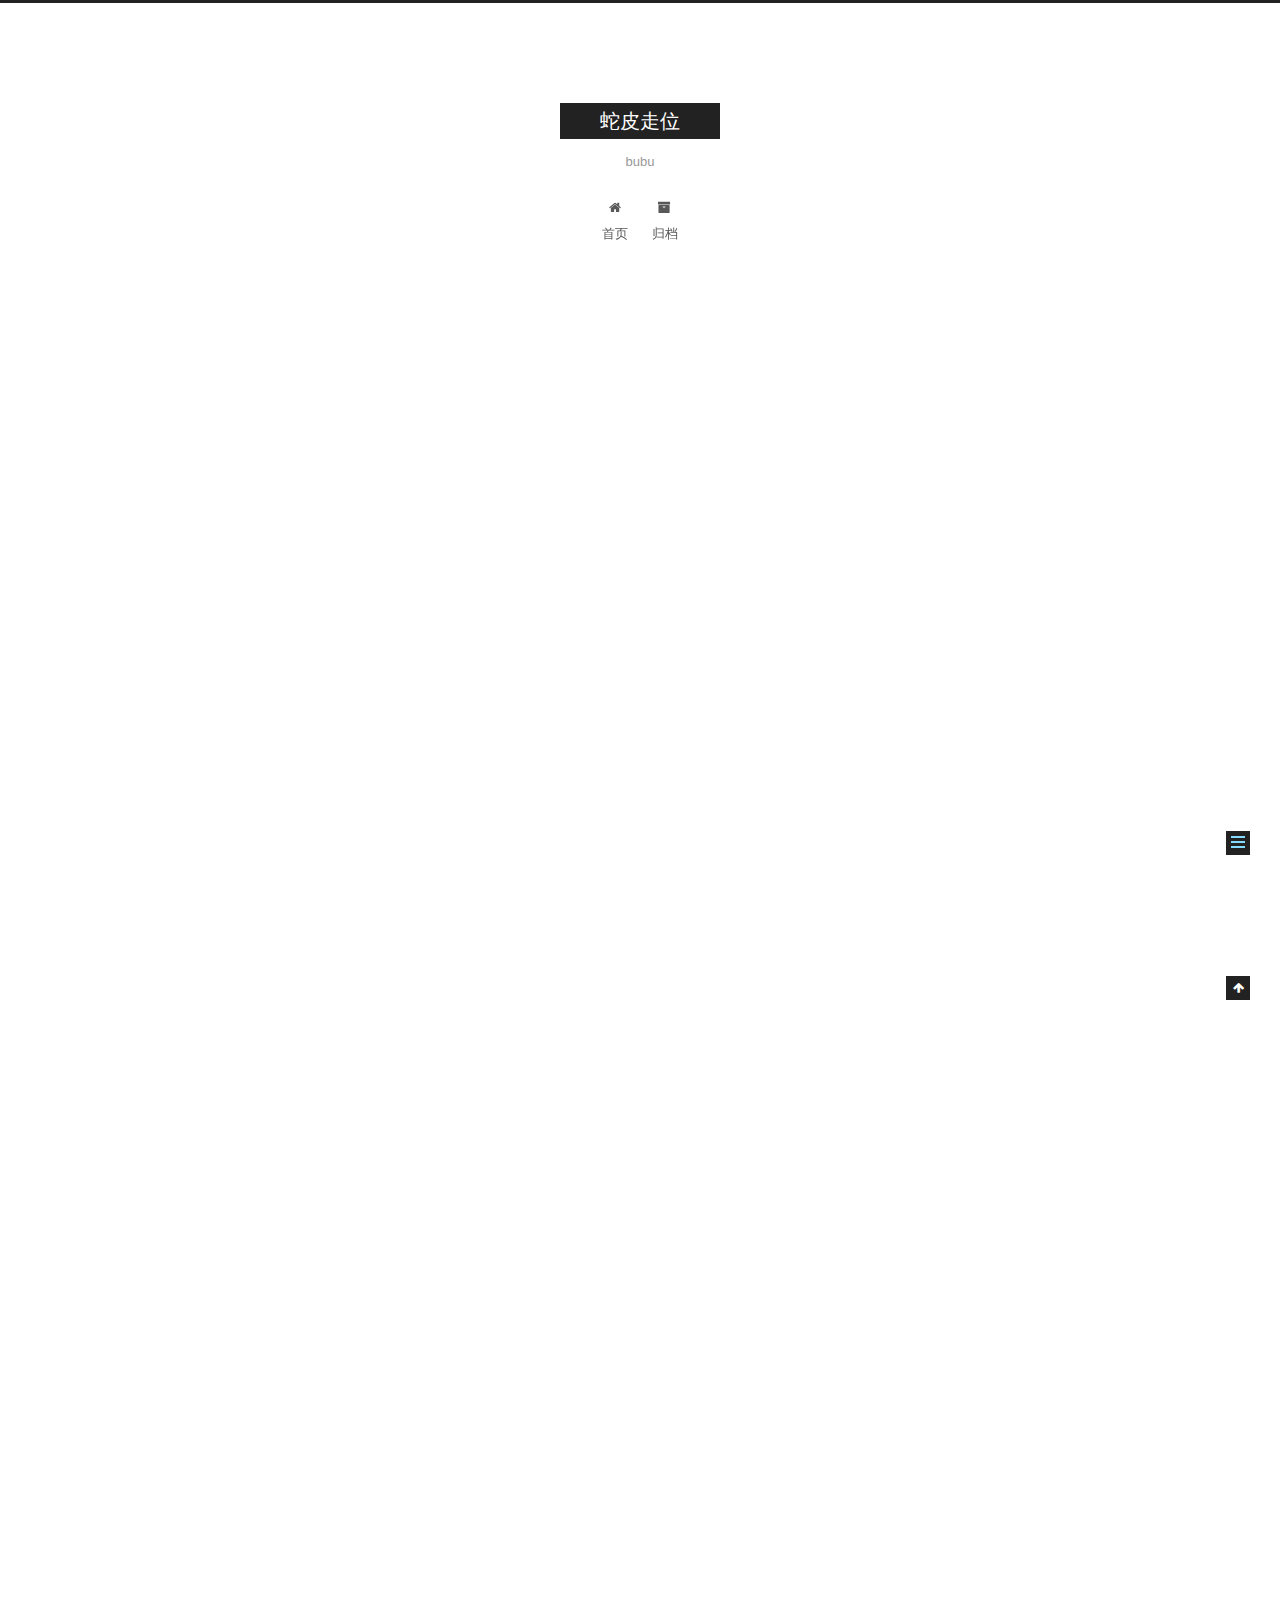
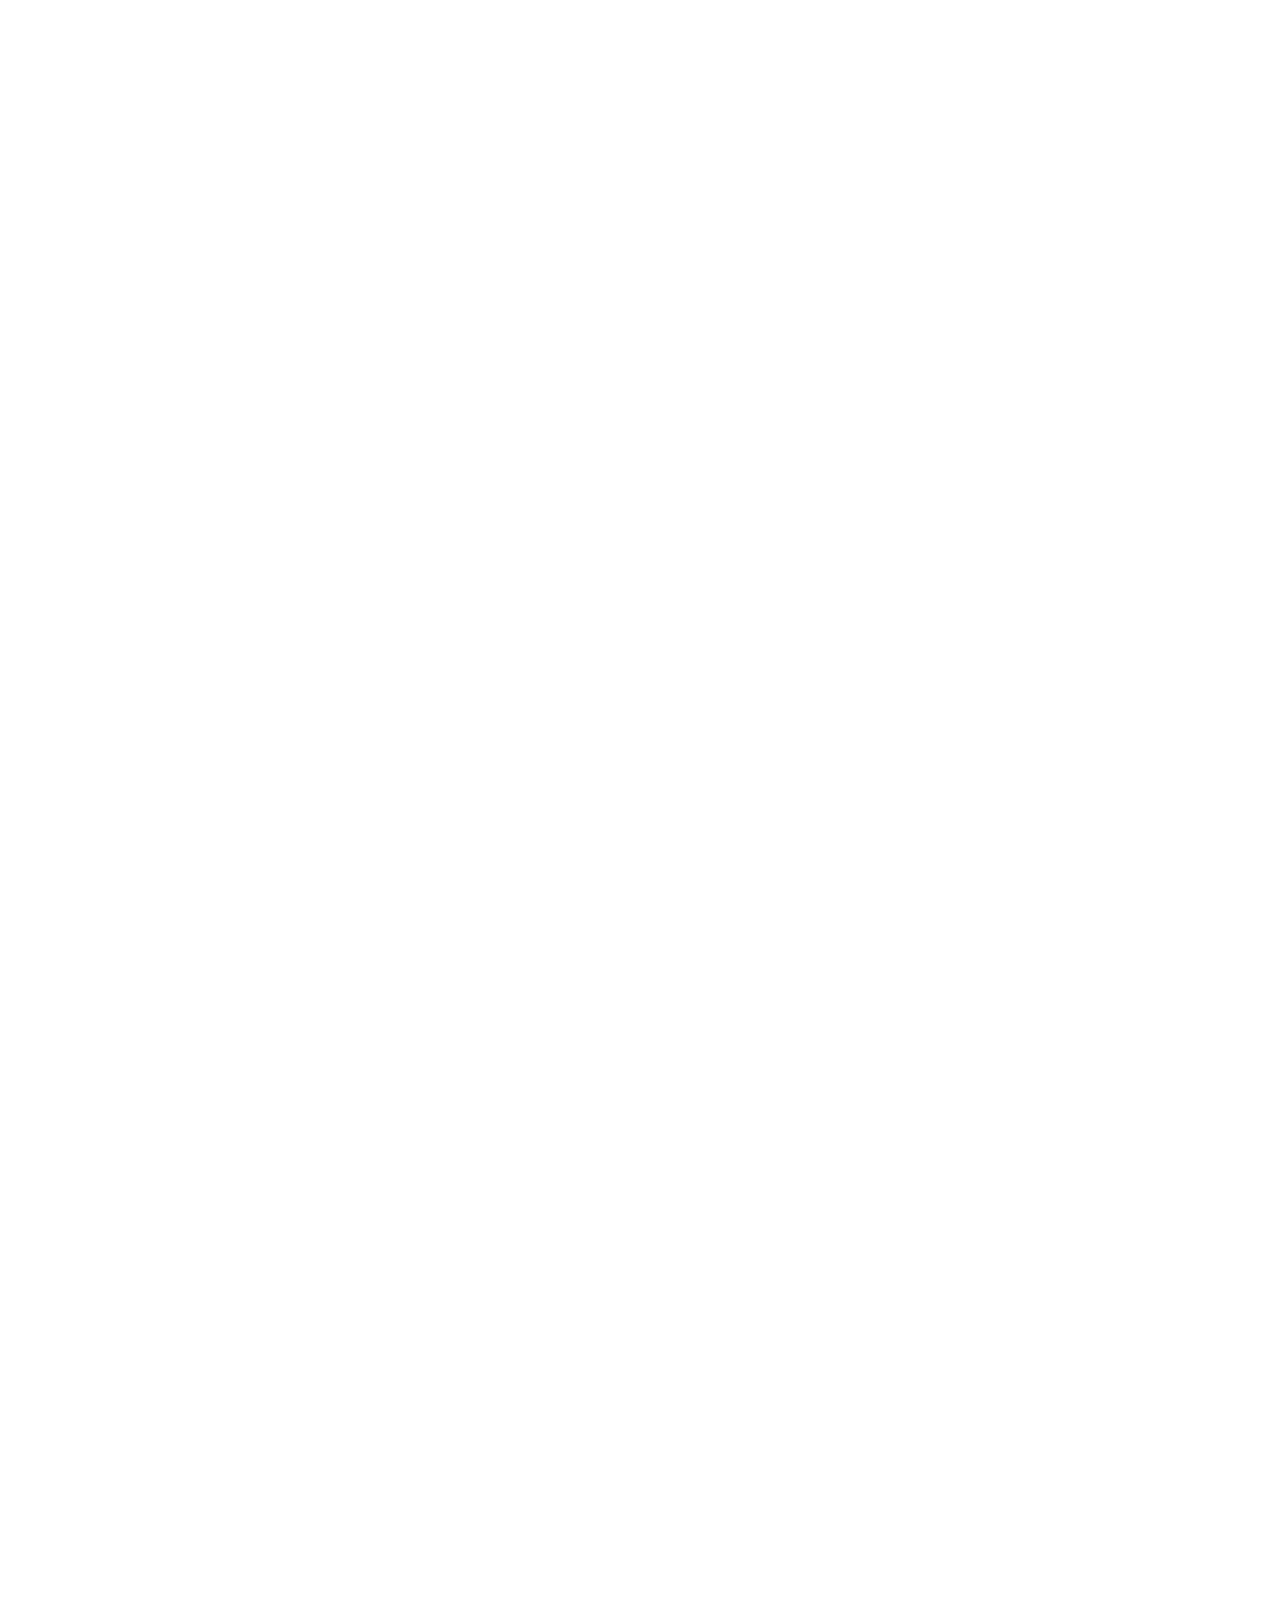
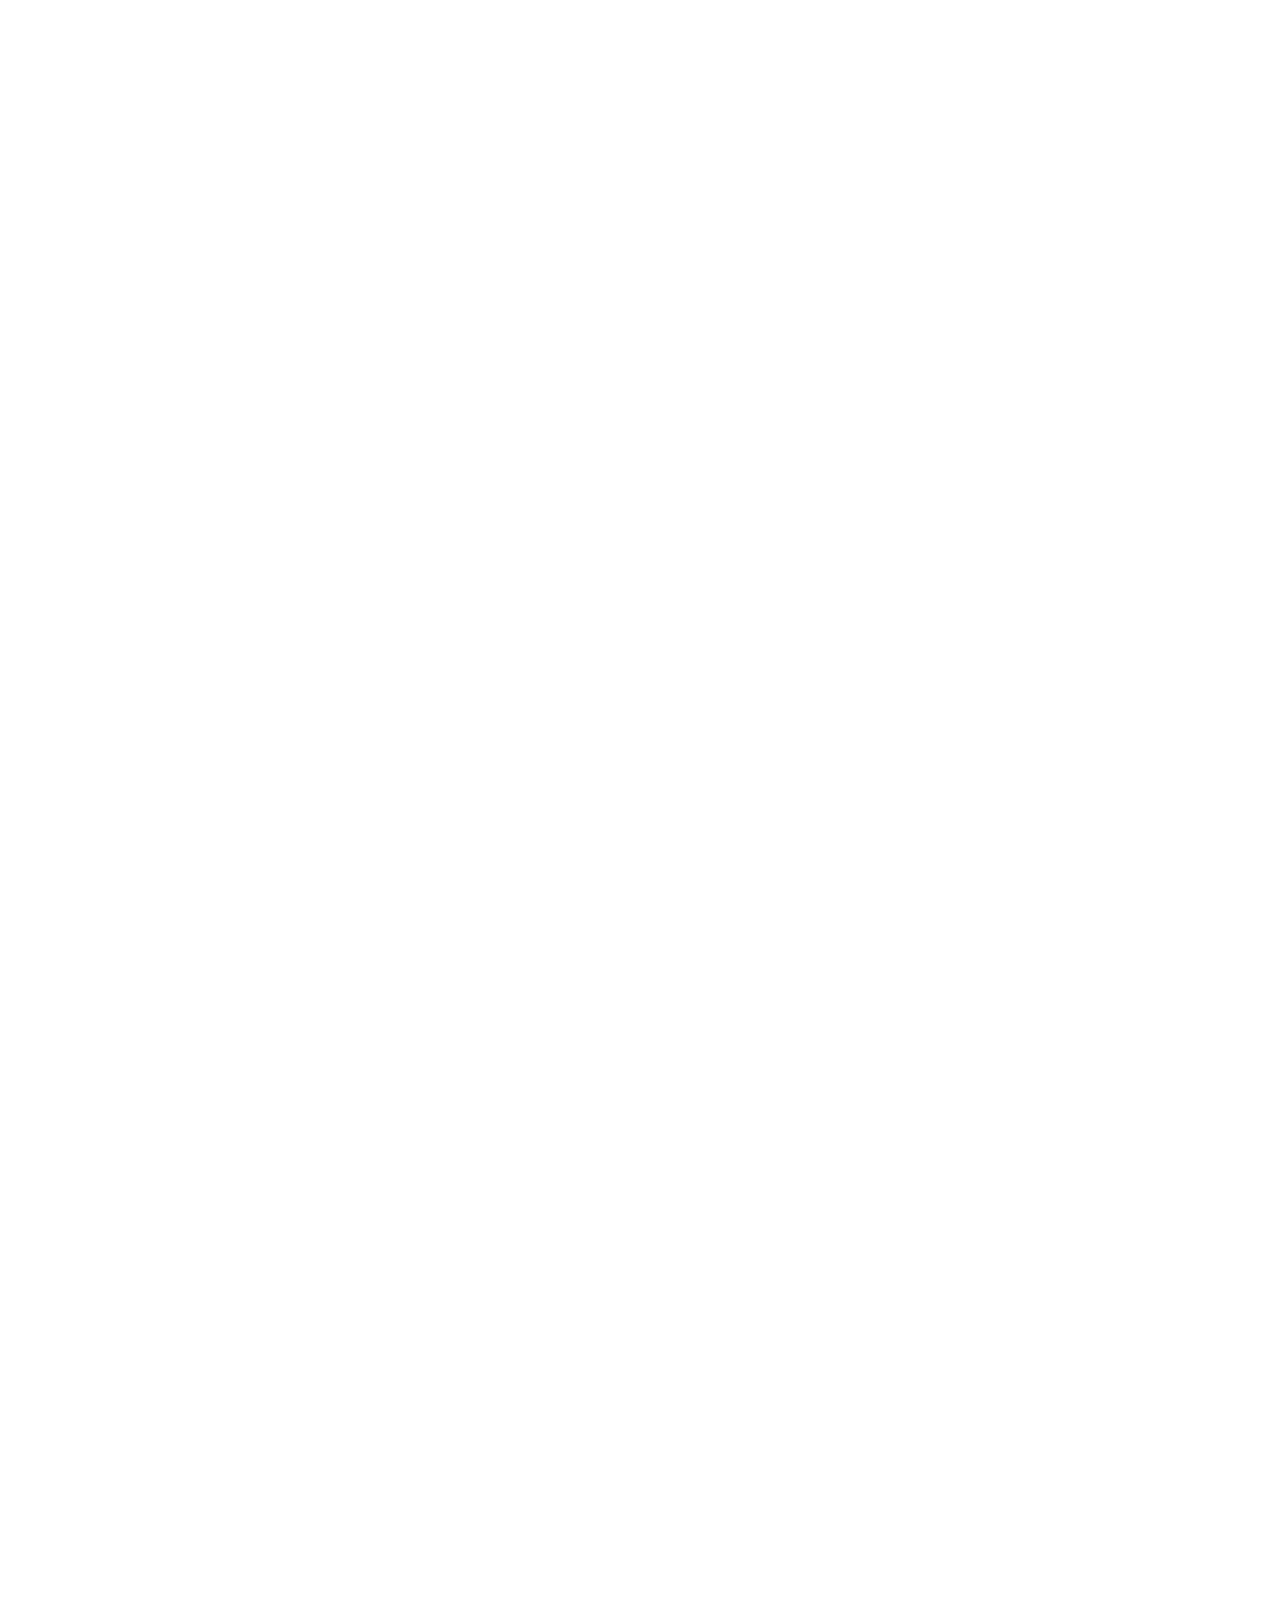
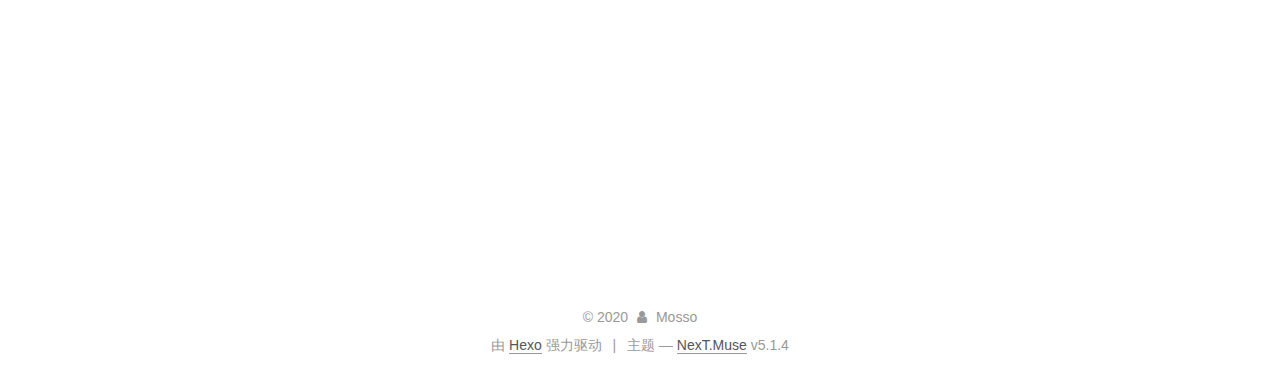
<file: 2020/06/01/readme/index.html>
<!DOCTYPE html>



  


<html class="theme-next muse use-motion" lang="zh-Hans">
<head>
  <meta charset="UTF-8"/>
<meta http-equiv="X-UA-Compatible" content="IE=edge" />
<meta name="viewport" content="width=device-width, initial-scale=1, maximum-scale=1"/>
<meta name="theme-color" content="#222">









<meta http-equiv="Cache-Control" content="no-transform" />
<meta http-equiv="Cache-Control" content="no-siteapp" />
















  
  
  <link href="/lib/fancybox/source/jquery.fancybox.css?v=2.1.5" rel="stylesheet" type="text/css" />







<link href="/lib/font-awesome/css/font-awesome.min.css?v=4.6.2" rel="stylesheet" type="text/css" />

<link href="/css/main.css?v=5.1.4" rel="stylesheet" type="text/css" />


  <link rel="apple-touch-icon" sizes="180x180" href="/images/apple-touch-icon-next.png?v=5.1.4">


  <link rel="icon" type="image/png" sizes="32x32" href="/images/favicon-32x32-next.png?v=5.1.4">


  <link rel="icon" type="image/png" sizes="16x16" href="/images/favicon-16x16-next.png?v=5.1.4">


  <link rel="mask-icon" href="/images/logo.svg?v=5.1.4" color="#222">





  <meta name="keywords" content="Hexo, NexT" />










<meta name="description" content="auther：yexue    服务器环境 服务器配置 Python代码规范 一、简明概述 1、编码 2. 代码格式 2.1、 缩进 2.2、行快 2.3、引号 2.4、空行   3、import 语句 4、换行   二、命名规范 1、模块 2、类名 3、函数 4、变量名       服务器环境 linux版本： CentOS Linux release 7.7.1908 (Core) pytho">
<meta property="og:type" content="article">
<meta property="og:title" content="readme">
<meta property="og:url" content="http://yoursite.com/2020/06/01/readme/index.html">
<meta property="og:site_name" content="蛇皮走位">
<meta property="og:description" content="auther：yexue    服务器环境 服务器配置 Python代码规范 一、简明概述 1、编码 2. 代码格式 2.1、 缩进 2.2、行快 2.3、引号 2.4、空行   3、import 语句 4、换行   二、命名规范 1、模块 2、类名 3、函数 4、变量名       服务器环境 linux版本： CentOS Linux release 7.7.1908 (Core) pytho">
<meta property="article:published_time" content="2020-06-01T12:35:35.599Z">
<meta property="article:modified_time" content="2020-06-01T12:35:20.000Z">
<meta property="article:author" content="Mosso">
<meta name="twitter:card" content="summary">



<script type="text/javascript" id="hexo.configurations">
  var NexT = window.NexT || {};
  var CONFIG = {
    root: '/',
    scheme: 'Muse',
    version: '5.1.4',
    sidebar: {"position":"left","display":"post","offset":12,"b2t":false,"scrollpercent":false,"onmobile":false},
    fancybox: true,
    tabs: true,
    motion: {"enable":true,"async":false,"transition":{"post_block":"fadeIn","post_header":"slideDownIn","post_body":"slideDownIn","coll_header":"slideLeftIn","sidebar":"slideUpIn"}},
    duoshuo: {
      userId: '0',
      author: '博主'
    },
    algolia: {
      applicationID: '',
      apiKey: '',
      indexName: '',
      hits: {"per_page":10},
      labels: {"input_placeholder":"Search for Posts","hits_empty":"We didn't find any results for the search: ${query}","hits_stats":"${hits} results found in ${time} ms"}
    }
  };
</script>



  <link rel="canonical" href="http://yoursite.com/2020/06/01/readme/"/>





  <title>readme | 蛇皮走位</title>
  








<meta name="generator" content="Hexo 4.2.1"></head>

<body itemscope itemtype="http://schema.org/WebPage" lang="zh-Hans">

  
  
    
  

  <div class="container sidebar-position-left page-post-detail">
    <div class="headband"></div>

    <header id="header" class="header" itemscope itemtype="http://schema.org/WPHeader">
      <div class="header-inner"><div class="site-brand-wrapper">
  <div class="site-meta ">
    

    <div class="custom-logo-site-title">
      <a href="/"  class="brand" rel="start">
        <span class="logo-line-before"><i></i></span>
        <span class="site-title">蛇皮走位</span>
        <span class="logo-line-after"><i></i></span>
      </a>
    </div>
      
        <p class="site-subtitle">bubu</p>
      
  </div>

  <div class="site-nav-toggle">
    <button>
      <span class="btn-bar"></span>
      <span class="btn-bar"></span>
      <span class="btn-bar"></span>
    </button>
  </div>
</div>

<nav class="site-nav">
  

  
    <ul id="menu" class="menu">
      
        
        <li class="menu-item menu-item-home">
          <a href="/%20" rel="section">
            
              <i class="menu-item-icon fa fa-fw fa-home"></i> <br />
            
            首页
          </a>
        </li>
      
        
        <li class="menu-item menu-item-archives">
          <a href="/archives/%20" rel="section">
            
              <i class="menu-item-icon fa fa-fw fa-archive"></i> <br />
            
            归档
          </a>
        </li>
      

      
    </ul>
  

  
</nav>



 </div>
    </header>

    <main id="main" class="main">
      <div class="main-inner">
        <div class="content-wrap">
          <div id="content" class="content">
            

  <div id="posts" class="posts-expand">
    

  

  
  
  

  <article class="post post-type-normal" itemscope itemtype="http://schema.org/Article">
  
  
  
  <div class="post-block">
    <link itemprop="mainEntityOfPage" href="http://yoursite.com/2020/06/01/readme/">

    <span hidden itemprop="author" itemscope itemtype="http://schema.org/Person">
      <meta itemprop="name" content="Mosso">
      <meta itemprop="description" content="">
      <meta itemprop="image" content="/images/avatar.gif">
    </span>

    <span hidden itemprop="publisher" itemscope itemtype="http://schema.org/Organization">
      <meta itemprop="name" content="蛇皮走位">
    </span>

    
      <header class="post-header">

        
        
          <h1 class="post-title" itemprop="name headline">readme</h1>
        

        <div class="post-meta">
          <span class="post-time">
            
              <span class="post-meta-item-icon">
                <i class="fa fa-calendar-o"></i>
              </span>
              
                <span class="post-meta-item-text">发表于</span>
              
              <time title="创建于" itemprop="dateCreated datePublished" datetime="2020-06-01T20:35:35+08:00">
                2020-06-01
              </time>
            

            

            
          </span>

          

          
            
          

          
          

          

          

          

        </div>
      </header>
    

    
    
    
    <div class="post-body" itemprop="articleBody">

      
      

      
        <p><em>auther：yexue</em></p>
<!-- TOC -->

<ul>
<li><a href="#服务器环境">服务器环境</a></li>
<li><a href="#服务器配置">服务器配置</a></li>
<li><a href="#python代码规范">Python代码规范</a><ul>
<li><a href="#一简明概述">一、简明概述</a><ul>
<li><a href="#1编码">1、编码</a></li>
<li><a href="#2-代码格式">2. 代码格式</a><ul>
<li><a href="#21-缩进">2.1、 缩进</a></li>
<li><a href="#22行快">2.2、行快</a></li>
<li><a href="#23引号">2.3、引号</a></li>
<li><a href="#24空行">2.4、空行</a></li>
</ul>
</li>
<li><a href="#3import-语句">3、import 语句</a></li>
<li><a href="#4换行">4、换行</a></li>
</ul>
</li>
<li><a href="#二命名规范">二、命名规范</a><ul>
<li><a href="#1模块">1、模块</a></li>
<li><a href="#2类名">2、类名</a></li>
<li><a href="#3函数">3、函数</a></li>
<li><a href="#4变量名">4、变量名</a></li>
</ul>
</li>
</ul>
</li>
</ul>
<!-- /TOC -->
<h1 id="服务器环境"><a href="#服务器环境" class="headerlink" title="服务器环境"></a>服务器环境</h1><ul>
<li>linux版本： CentOS Linux release 7.7.1908 (Core)</li>
<li>python版本：python3.7.5</li>
<li>数据库版本：mysql 5.7 </li>
<li>nginx版本： nginx/1.16.1</li>
<li>Django版本： 3.0</li>
<li>uwsgi版本： 2.0.18  </li>
</ul>
<h1 id="服务器配置"><a href="#服务器配置" class="headerlink" title="服务器配置"></a>服务器配置</h1><ul>
<li><p>nginx 做代理服务器，静态请求nginx直接处理，动态请求nginx转发给uwsgi处理。nginx的配置文件在/etc/nginx/conf.d/default.conf   </p>
</li>
<li><p>uwsgi 是python的web服务器封装了wsgi协议。我用了uwsgi的empero,监控8000端口,项目的配置在/etc/uwsgi.d/ILMS.ini。</p>
</li>
<li><p>如果修改了项目配置需要重启项目，重启uwsgi就可以运行命令 </p>
</li>
</ul>
<figure class="highlight bash"><table><tr><td class="gutter"><pre><span class="line">1</span><br></pre></td><td class="code"><pre><span class="line">systemctl restart uwsgi.service</span><br></pre></td></tr></table></figure>

<h1 id="Python代码规范"><a href="#Python代码规范" class="headerlink" title="Python代码规范"></a>Python代码规范</h1><h2 id="一、简明概述"><a href="#一、简明概述" class="headerlink" title="一、简明概述"></a>一、简明概述</h2><h3 id="1、编码"><a href="#1、编码" class="headerlink" title="1、编码"></a>1、编码</h3><ul>
<li>如无特殊情况, 文件一律使用 UTF-8 编码  </li>
<li>如无特殊情况, 文件头部必须加入#-<em>-coding:utf-8-</em>-标识</li>
</ul>
<h3 id="2-代码格式"><a href="#2-代码格式" class="headerlink" title="2. 代码格式"></a>2. 代码格式</h3><h4 id="2-1、-缩进"><a href="#2-1、-缩进" class="headerlink" title="2.1、 缩进"></a>2.1、 缩进</h4><ul>
<li>统一使用 4 个空格进行缩进</li>
</ul>
<h4 id="2-2、行快"><a href="#2-2、行快" class="headerlink" title="2.2、行快"></a>2.2、行快</h4><ul>
<li>每行代码尽量不超过 80 个字符(在特殊情况下可以略微超过 80 ，但最长不得超过 120) </li>
</ul>
<h4 id="2-3、引号"><a href="#2-3、引号" class="headerlink" title="2.3、引号"></a>2.3、引号</h4><p>简单说，自然语言使用双引号，机器标示使用单引号，因此 代码里 多数应该使用 单引号</p>
<ul>
<li><p>自然语言 使用双引号 “…”<br>  例如错误信息；很多情况还是 unicode，使用u”你好世界”</p>
</li>
<li><p>机器标识 使用单引号 ‘…’<br>  例如 dict 里的 key</p>
</li>
<li><p>正则表达式 使用原生的双引号 r”…”</p>
</li>
<li><p>文档字符串 (docstring) 使用三个双引号 “””……”””</p>
</li>
</ul>
<h4 id="2-4、空行"><a href="#2-4、空行" class="headerlink" title="2.4、空行"></a>2.4、空行</h4><ul>
<li>模块级函数和类定义之间空两行；</li>
<li>类成员函数之间空一行；</li>
<li>可以使用多个空行分隔多组相关的函数</li>
<li>函数中可以使用空行分隔出逻辑相关的代码</li>
</ul>
<h3 id="3、import-语句"><a href="#3、import-语句" class="headerlink" title="3、import 语句"></a>3、import 语句</h3><ul>
<li>import 语句应该分行书写</li>
</ul>
<figure class="highlight python"><table><tr><td class="gutter"><pre><span class="line">1</span><br><span class="line">2</span><br><span class="line">3</span><br><span class="line">4</span><br><span class="line">5</span><br><span class="line">6</span><br><span class="line">7</span><br></pre></td><td class="code"><pre><span class="line"><span class="comment"># 正确的写法</span></span><br><span class="line"><span class="keyword">import</span> os</span><br><span class="line"><span class="keyword">import</span> sys</span><br><span class="line"><span class="comment"># 不推荐的写法</span></span><br><span class="line"><span class="keyword">import</span> sys,os</span><br><span class="line"><span class="comment"># 正确的写法</span></span><br><span class="line"><span class="keyword">from</span> subprocess <span class="keyword">import</span> Popen, PIPE</span><br></pre></td></tr></table></figure>
<ul>
<li>import语句应该使用 absolute import</li>
</ul>
<figure class="highlight python"><table><tr><td class="gutter"><pre><span class="line">1</span><br><span class="line">2</span><br><span class="line">3</span><br><span class="line">4</span><br><span class="line">5</span><br></pre></td><td class="code"><pre><span class="line"><span class="comment"># 正确的写法</span></span><br><span class="line"><span class="keyword">from</span> foo.bar <span class="keyword">import</span> Bar</span><br><span class="line"></span><br><span class="line"><span class="comment"># 不推荐的写法</span></span><br><span class="line"><span class="keyword">from</span> ..bar <span class="keyword">import</span> Bar</span><br></pre></td></tr></table></figure>

<ul>
<li>import语句应该放在文件头部，置于模块说明及docstring之后，于全局变量之前；</li>
<li>import语句应该按照顺序排列，每组之间用一个空行分隔</li>
</ul>
<figure class="highlight python"><table><tr><td class="gutter"><pre><span class="line">1</span><br><span class="line">2</span><br><span class="line">3</span><br><span class="line">4</span><br><span class="line">5</span><br><span class="line">6</span><br><span class="line">7</span><br></pre></td><td class="code"><pre><span class="line"><span class="keyword">import</span> os</span><br><span class="line"><span class="keyword">import</span> sys</span><br><span class="line"></span><br><span class="line"><span class="keyword">import</span> msgpack</span><br><span class="line"><span class="keyword">import</span> zmq</span><br><span class="line"></span><br><span class="line"><span class="keyword">import</span> foo</span><br></pre></td></tr></table></figure>

<h3 id="4、换行"><a href="#4、换行" class="headerlink" title="4、换行"></a>4、换行</h3><ul>
<li>第二行缩进到括号的起始处</li>
</ul>
<figure class="highlight python"><table><tr><td class="gutter"><pre><span class="line">1</span><br><span class="line">2</span><br></pre></td><td class="code"><pre><span class="line">foo = long_function_name(var_one, var_two,</span><br><span class="line">                         var_three, var_four)</span><br></pre></td></tr></table></figure>


<h2 id="二、命名规范"><a href="#二、命名规范" class="headerlink" title="二、命名规范"></a>二、命名规范</h2><h3 id="1、模块"><a href="#1、模块" class="headerlink" title="1、模块"></a>1、模块</h3><ul>
<li>模块尽量使用小写命名，首字母保持小写，尽量不要用下划线(除非多个单词，且数量不多的情况)</li>
</ul>
<figure class="highlight python"><table><tr><td class="gutter"><pre><span class="line">1</span><br><span class="line">2</span><br><span class="line">3</span><br><span class="line">4</span><br><span class="line">5</span><br><span class="line">6</span><br><span class="line">7</span><br></pre></td><td class="code"><pre><span class="line"></span><br><span class="line"><span class="comment"># 正确的模块名</span></span><br><span class="line"><span class="keyword">import</span> decoder</span><br><span class="line"><span class="keyword">import</span> html_parser</span><br><span class="line"></span><br><span class="line"><span class="comment"># 不推荐的模块名</span></span><br><span class="line"><span class="keyword">import</span> Decoder</span><br></pre></td></tr></table></figure>


<h3 id="2、类名"><a href="#2、类名" class="headerlink" title="2、类名"></a>2、类名</h3><ul>
<li>类名使用驼峰(CamelCase)命名风格，首字母大写，私有类可用一个下划线开头</li>
</ul>
<figure class="highlight python"><table><tr><td class="gutter"><pre><span class="line">1</span><br><span class="line">2</span><br><span class="line">3</span><br><span class="line">4</span><br><span class="line">5</span><br><span class="line">6</span><br><span class="line">7</span><br><span class="line">8</span><br></pre></td><td class="code"><pre><span class="line"><span class="class"><span class="keyword">class</span> <span class="title">Farm</span><span class="params">()</span>:</span></span><br><span class="line">    <span class="keyword">pass</span></span><br><span class="line"></span><br><span class="line"><span class="class"><span class="keyword">class</span> <span class="title">AnimalFarm</span><span class="params">(Farm)</span>:</span></span><br><span class="line">    <span class="keyword">pass</span></span><br><span class="line"></span><br><span class="line"><span class="class"><span class="keyword">class</span> <span class="title">_PrivateFarm</span><span class="params">(Farm)</span>:</span></span><br><span class="line">    <span class="keyword">pass</span></span><br></pre></td></tr></table></figure>

<ul>
<li>将相关的类和顶级函数放在同一个模块里. 不像Java, 没必要限制一个类一个模块.</li>
</ul>
<h3 id="3、函数"><a href="#3、函数" class="headerlink" title="3、函数"></a>3、函数</h3><ul>
<li>函数名一律小写，如有多个单词，用下划线隔开</li>
</ul>
<figure class="highlight python"><table><tr><td class="gutter"><pre><span class="line">1</span><br><span class="line">2</span><br><span class="line">3</span><br><span class="line">4</span><br><span class="line">5</span><br></pre></td><td class="code"><pre><span class="line"><span class="function"><span class="keyword">def</span> <span class="title">run</span><span class="params">()</span>:</span></span><br><span class="line">    <span class="keyword">pass</span></span><br><span class="line"></span><br><span class="line"><span class="function"><span class="keyword">def</span> <span class="title">run_with_env</span><span class="params">()</span>:</span></span><br><span class="line">    <span class="keyword">pass</span></span><br></pre></td></tr></table></figure>

<ul>
<li>私有函数在函数前加一个下划线_</li>
</ul>
<figure class="highlight python"><table><tr><td class="gutter"><pre><span class="line">1</span><br><span class="line">2</span><br><span class="line">3</span><br><span class="line">4</span><br></pre></td><td class="code"><pre><span class="line"><span class="class"><span class="keyword">class</span> <span class="title">Person</span><span class="params">()</span>:</span></span><br><span class="line"></span><br><span class="line">    <span class="function"><span class="keyword">def</span> <span class="title">_private_func</span><span class="params">()</span>:</span></span><br><span class="line">        <span class="keyword">pass</span></span><br></pre></td></tr></table></figure>

<h3 id="4、变量名"><a href="#4、变量名" class="headerlink" title="4、变量名"></a>4、变量名</h3><ul>
<li>变量名尽量小写, 如有多个单词，用下划线隔开</li>
</ul>
<figure class="highlight python"><table><tr><td class="gutter"><pre><span class="line">1</span><br><span class="line">2</span><br><span class="line">3</span><br></pre></td><td class="code"><pre><span class="line"><span class="keyword">if</span> __name__ == <span class="string">'__main__'</span>:</span><br><span class="line">    count = <span class="number">0</span></span><br><span class="line">    school_name = <span class="string">''</span></span><br></pre></td></tr></table></figure>

<ul>
<li>常量采用全大写，如有多个单词，使用下划线隔开</li>
</ul>
<figure class="highlight python"><table><tr><td class="gutter"><pre><span class="line">1</span><br><span class="line">2</span><br><span class="line">3</span><br></pre></td><td class="code"><pre><span class="line">MAX_CLIENT = <span class="number">100</span></span><br><span class="line">MAX_CONNECTION = <span class="number">1000</span></span><br><span class="line">CONNECTION_TIMEOUT = <span class="number">600</span></span><br></pre></td></tr></table></figure>

      
    </div>
    
    
    

    

    

    

    <footer class="post-footer">
      

      
      
      

      
        <div class="post-nav">
          <div class="post-nav-next post-nav-item">
            
              <a href="/2020/06/01/hello-world/" rel="next" title="Hello World">
                <i class="fa fa-chevron-left"></i> Hello World
              </a>
            
          </div>

          <span class="post-nav-divider"></span>

          <div class="post-nav-prev post-nav-item">
            
          </div>
        </div>
      

      
      
    </footer>
  </div>
  
  
  
  </article>



    <div class="post-spread">
      
    </div>
  </div>


          </div>
          


          

  



        </div>
        
          
  
  <div class="sidebar-toggle">
    <div class="sidebar-toggle-line-wrap">
      <span class="sidebar-toggle-line sidebar-toggle-line-first"></span>
      <span class="sidebar-toggle-line sidebar-toggle-line-middle"></span>
      <span class="sidebar-toggle-line sidebar-toggle-line-last"></span>
    </div>
  </div>

  <aside id="sidebar" class="sidebar">
    
    <div class="sidebar-inner">

      

      
        <ul class="sidebar-nav motion-element">
          <li class="sidebar-nav-toc sidebar-nav-active" data-target="post-toc-wrap">
            文章目录
          </li>
          <li class="sidebar-nav-overview" data-target="site-overview-wrap">
            站点概览
          </li>
        </ul>
      

      <section class="site-overview-wrap sidebar-panel">
        <div class="site-overview">
          <div class="site-author motion-element" itemprop="author" itemscope itemtype="http://schema.org/Person">
            
              <p class="site-author-name" itemprop="name">Mosso</p>
              <p class="site-description motion-element" itemprop="description">这是一个blingbling的blog</p>
          </div>

          <nav class="site-state motion-element">

            
              <div class="site-state-item site-state-posts">
              
                <a href="/archives/%20%7C%7C%20archive">
              
                  <span class="site-state-item-count">2</span>
                  <span class="site-state-item-name">日志</span>
                </a>
              </div>
            

            

            

          </nav>

          

          

          
          

          
          

          

        </div>
      </section>

      
      <!--noindex-->
        <section class="post-toc-wrap motion-element sidebar-panel sidebar-panel-active">
          <div class="post-toc">

            
              
            

            
              <div class="post-toc-content"><ol class="nav"><li class="nav-item nav-level-1"><a class="nav-link" href="#服务器环境"><span class="nav-number">1.</span> <span class="nav-text">服务器环境</span></a></li><li class="nav-item nav-level-1"><a class="nav-link" href="#服务器配置"><span class="nav-number">2.</span> <span class="nav-text">服务器配置</span></a></li><li class="nav-item nav-level-1"><a class="nav-link" href="#Python代码规范"><span class="nav-number">3.</span> <span class="nav-text">Python代码规范</span></a><ol class="nav-child"><li class="nav-item nav-level-2"><a class="nav-link" href="#一、简明概述"><span class="nav-number">3.1.</span> <span class="nav-text">一、简明概述</span></a><ol class="nav-child"><li class="nav-item nav-level-3"><a class="nav-link" href="#1、编码"><span class="nav-number">3.1.1.</span> <span class="nav-text">1、编码</span></a></li><li class="nav-item nav-level-3"><a class="nav-link" href="#2-代码格式"><span class="nav-number">3.1.2.</span> <span class="nav-text">2. 代码格式</span></a><ol class="nav-child"><li class="nav-item nav-level-4"><a class="nav-link" href="#2-1、-缩进"><span class="nav-number">3.1.2.1.</span> <span class="nav-text">2.1、 缩进</span></a></li><li class="nav-item nav-level-4"><a class="nav-link" href="#2-2、行快"><span class="nav-number">3.1.2.2.</span> <span class="nav-text">2.2、行快</span></a></li><li class="nav-item nav-level-4"><a class="nav-link" href="#2-3、引号"><span class="nav-number">3.1.2.3.</span> <span class="nav-text">2.3、引号</span></a></li><li class="nav-item nav-level-4"><a class="nav-link" href="#2-4、空行"><span class="nav-number">3.1.2.4.</span> <span class="nav-text">2.4、空行</span></a></li></ol></li><li class="nav-item nav-level-3"><a class="nav-link" href="#3、import-语句"><span class="nav-number">3.1.3.</span> <span class="nav-text">3、import 语句</span></a></li><li class="nav-item nav-level-3"><a class="nav-link" href="#4、换行"><span class="nav-number">3.1.4.</span> <span class="nav-text">4、换行</span></a></li></ol></li><li class="nav-item nav-level-2"><a class="nav-link" href="#二、命名规范"><span class="nav-number">3.2.</span> <span class="nav-text">二、命名规范</span></a><ol class="nav-child"><li class="nav-item nav-level-3"><a class="nav-link" href="#1、模块"><span class="nav-number">3.2.1.</span> <span class="nav-text">1、模块</span></a></li><li class="nav-item nav-level-3"><a class="nav-link" href="#2、类名"><span class="nav-number">3.2.2.</span> <span class="nav-text">2、类名</span></a></li><li class="nav-item nav-level-3"><a class="nav-link" href="#3、函数"><span class="nav-number">3.2.3.</span> <span class="nav-text">3、函数</span></a></li><li class="nav-item nav-level-3"><a class="nav-link" href="#4、变量名"><span class="nav-number">3.2.4.</span> <span class="nav-text">4、变量名</span></a></li></ol></li></ol></li></ol></div>
            

          </div>
        </section>
      <!--/noindex-->
      

      

    </div>
  </aside>


        
      </div>
    </main>

    <footer id="footer" class="footer">
      <div class="footer-inner">
        <div class="copyright">&copy; <span itemprop="copyrightYear">2020</span>
  <span class="with-love">
    <i class="fa fa-user"></i>
  </span>
  <span class="author" itemprop="copyrightHolder">Mosso</span>

  
</div>


  <div class="powered-by">由 <a class="theme-link" target="_blank" href="https://hexo.io">Hexo</a> 强力驱动</div>



  <span class="post-meta-divider">|</span>



  <div class="theme-info">主题 &mdash; <a class="theme-link" target="_blank" href="https://github.com/iissnan/hexo-theme-next">NexT.Muse</a> v5.1.4</div>




        







        
      </div>
    </footer>

    
      <div class="back-to-top">
        <i class="fa fa-arrow-up"></i>
        
      </div>
    

    

  </div>

  

<script type="text/javascript">
  if (Object.prototype.toString.call(window.Promise) !== '[object Function]') {
    window.Promise = null;
  }
</script>









  












  
  
    <script type="text/javascript" src="/lib/jquery/index.js?v=2.1.3"></script>
  

  
  
    <script type="text/javascript" src="/lib/fastclick/lib/fastclick.min.js?v=1.0.6"></script>
  

  
  
    <script type="text/javascript" src="/lib/jquery_lazyload/jquery.lazyload.js?v=1.9.7"></script>
  

  
  
    <script type="text/javascript" src="/lib/velocity/velocity.min.js?v=1.2.1"></script>
  

  
  
    <script type="text/javascript" src="/lib/velocity/velocity.ui.min.js?v=1.2.1"></script>
  

  
  
    <script type="text/javascript" src="/lib/fancybox/source/jquery.fancybox.pack.js?v=2.1.5"></script>
  


  


  <script type="text/javascript" src="/js/src/utils.js?v=5.1.4"></script>

  <script type="text/javascript" src="/js/src/motion.js?v=5.1.4"></script>



  
  

  
  <script type="text/javascript" src="/js/src/scrollspy.js?v=5.1.4"></script>
<script type="text/javascript" src="/js/src/post-details.js?v=5.1.4"></script>



  


  <script type="text/javascript" src="/js/src/bootstrap.js?v=5.1.4"></script>



  


  




	





  





  












  





  

  

  

  
  

  

  

  

</body>
</html>
</file>
<file: css/main.css>
/* normalize.css v3.0.2 | MIT License | git.io/normalize */
html {
  font-family: sans-serif; /* 1 */
  -ms-text-size-adjust: 100%; /* 2 */
  -webkit-text-size-adjust: 100%; /* 2 */
}
body {
  margin: 0;
}
article,
aside,
details,
figcaption,
figure,
footer,
header,
hgroup,
main,
menu,
nav,
section,
summary {
  display: block;
}
audio,
canvas,
progress,
video {
  display: inline-block; /* 1 */
  vertical-align: baseline; /* 2 */
}
audio:not([controls]) {
  display: none;
  height: 0;
}
[hidden],
template {
  display: none;
}
a {
  background-color: transparent;
}
a:active,
a:hover {
  outline: 0;
}
abbr[title] {
  border-bottom: 1px dotted;
}
b,
strong {
  font-weight: bold;
}
dfn {
  font-style: italic;
}
h1 {
  font-size: 2em;
  margin: 0.67em 0;
}
mark {
  background: #ff0;
  color: #000;
}
small {
  font-size: 80%;
}
sub,
sup {
  font-size: 75%;
  line-height: 0;
  position: relative;
  vertical-align: baseline;
}
sup {
  top: -0.5em;
}
sub {
  bottom: -0.25em;
}
img {
  border: 0;
}
svg:not(:root) {
  overflow: hidden;
}
figure {
  margin: 1em 40px;
}
hr {
  -moz-box-sizing: content-box;
  box-sizing: content-box;
  height: 0;
}
pre {
  overflow: auto;
}
code,
kbd,
pre,
samp {
  font-family: monospace, monospace;
  font-size: 1em;
}
button,
input,
optgroup,
select,
textarea {
  color: inherit; /* 1 */
  font: inherit; /* 2 */
  margin: 0; /* 3 */
}
button {
  overflow: visible;
}
button,
select {
  text-transform: none;
}
button,
html input[type="button"],
input[type="reset"],
input[type="submit"] {
  -webkit-appearance: button; /* 2 */
  cursor: pointer; /* 3 */
}
button[disabled],
html input[disabled] {
  cursor: default;
}
button::-moz-focus-inner,
input::-moz-focus-inner {
  border: 0;
  padding: 0;
}
input {
  line-height: normal;
}
input[type="checkbox"],
input[type="radio"] {
  box-sizing: border-box; /* 1 */
  padding: 0; /* 2 */
}
input[type="number"]::-webkit-inner-spin-button,
input[type="number"]::-webkit-outer-spin-button {
  height: auto;
}
input[type="search"] {
  -webkit-appearance: textfield; /* 1 */
  -moz-box-sizing: content-box;
  -webkit-box-sizing: content-box; /* 2 */
  box-sizing: content-box;
}
input[type="search"]::-webkit-search-cancel-button,
input[type="search"]::-webkit-search-decoration {
  -webkit-appearance: none;
}
fieldset {
  border: 1px solid #c0c0c0;
  margin: 0 2px;
  padding: 0.35em 0.625em 0.75em;
}
legend {
  border: 0; /* 1 */
  padding: 0; /* 2 */
}
textarea {
  overflow: auto;
}
optgroup {
  font-weight: bold;
}
table {
  border-collapse: collapse;
  border-spacing: 0;
}
td,
th {
  padding: 0;
}
::selection {
  background: #262a30;
  color: #fff;
}
body {
  position: relative;
  font-family: 'Lato', "PingFang SC", "Microsoft YaHei", sans-serif;
  font-size: 14px;
  line-height: 2;
  color: #555;
  background: #fff;
}
@media (max-width: 767px) {
  body {
    padding-right: 0 !important;
  }
}
@media (min-width: 768px) and (max-width: 991px) {
  body {
    padding-right: 0 !important;
  }
}
@media (min-width: 1600px) {
  body {
    font-size: 16px;
  }
}
h1,
h2,
h3,
h4,
h5,
h6 {
  margin: 0;
  padding: 0;
  font-weight: bold;
  line-height: 1.5;
  font-family: 'Lato', "PingFang SC", "Microsoft YaHei", sans-serif;
}
h2,
h3,
h4,
h5,
h6 {
  margin: 20px 0 15px;
}
h1 {
  font-size: 22px;
}
@media (max-width: 767px) {
  h1 {
    font-size: 18px;
  }
}
h2 {
  font-size: 20px;
}
@media (max-width: 767px) {
  h2 {
    font-size: 16px;
  }
}
h3 {
  font-size: 18px;
}
@media (max-width: 767px) {
  h3 {
    font-size: 14px;
  }
}
h4 {
  font-size: 16px;
}
@media (max-width: 767px) {
  h4 {
    font-size: 12px;
  }
}
h5 {
  font-size: 14px;
}
@media (max-width: 767px) {
  h5 {
    font-size: 10px;
  }
}
h6 {
  font-size: 12px;
}
@media (max-width: 767px) {
  h6 {
    font-size: 8px;
  }
}
p {
  margin: 0 0 20px 0;
}
a {
  color: #555;
  text-decoration: none;
  outline: none;
  border-bottom: 1px solid #999;
  word-wrap: break-word;
}
a:hover {
  color: #222;
  border-bottom-color: #222;
}
blockquote {
  margin: 0;
  padding: 0;
}
img {
  display: block;
  margin: auto;
  max-width: 100%;
  height: auto;
}
hr {
  margin: 40px 0;
  height: 3px;
  border: none;
  background-color: #ddd;
  background-image: repeating-linear-gradient(-45deg, #fff, #fff 4px, transparent 4px, transparent 8px);
}
blockquote {
  padding: 0 15px;
  color: #666;
  border-left: 4px solid #ddd;
}
blockquote cite::before {
  content: "-";
  padding: 0 5px;
}
dt {
  font-weight: 700;
}
dd {
  margin: 0;
  padding: 0;
}
kbd {
  border: 1px solid #ccc;
  border-radius: 0.2em;
  box-shadow: 0.1em 0.1em 0.2em rgba(0,0,0,0.1);
  background-color: #f9f9f9;
  font-family: inherit;
  background-image: -webkit-linear-gradient(top, #eee, #fff, #eee);
  padding: 0.1em 0.3em;
  white-space: nowrap;
}
.text-left {
  text-align: left;
}
.text-center {
  text-align: center;
}
.text-right {
  text-align: right;
}
.text-justify {
  text-align: justify;
}
.text-nowrap {
  white-space: nowrap;
}
.text-lowercase {
  text-transform: lowercase;
}
.text-uppercase {
  text-transform: uppercase;
}
.text-capitalize {
  text-transform: capitalize;
}
.center-block {
  display: block;
  margin-left: auto;
  margin-right: auto;
}
.clearfix:before,
.clearfix:after {
  content: " ";
  display: table;
}
.clearfix:after {
  clear: both;
}
.pullquote {
  width: 45%;
}
.pullquote.left {
  float: left;
  margin-left: 5px;
  margin-right: 10px;
}
.pullquote.right {
  float: right;
  margin-left: 10px;
  margin-right: 5px;
}
.affix.affix.affix {
  position: fixed;
}
.translation {
  margin-top: -20px;
  font-size: 14px;
  color: #999;
}
.scrollbar-measure {
  width: 100px;
  height: 100px;
  overflow: scroll;
  position: absolute;
  top: -9999px;
}
.use-motion .motion-element {
  opacity: 0;
}
table {
  margin: 20px 0;
  width: 100%;
  border-collapse: collapse;
  border-spacing: 0;
  border: 1px solid #ddd;
  font-size: 14px;
  table-layout: fixed;
  word-wrap: break-all;
}
table>tbody>tr:nth-of-type(odd) {
  background-color: #f9f9f9;
}
table>tbody>tr:hover {
  background-color: #f5f5f5;
}
caption,
th,
td {
  padding: 8px;
  text-align: left;
  vertical-align: middle;
  font-weight: normal;
}
th,
td {
  border-bottom: 3px solid #ddd;
  border-right: 1px solid #eee;
}
th {
  padding-bottom: 10px;
  font-weight: 700;
}
td {
  border-bottom-width: 1px;
}
html,
body {
  height: 100%;
}
.container {
  position: relative;
  min-height: 100%;
}
.header-inner {
  margin: 0 auto;
  padding: 100px 0 70px;
  width: 700px;
}
@media (min-width: 1600px) {
  .container .header-inner {
    width: 900px;
  }
}
.main {
  padding-bottom: 150px;
}
.main-inner {
  margin: 0 auto;
  width: 700px;
}
@media (min-width: 1600px) {
  .container .main-inner {
    width: 900px;
  }
}
.footer {
  position: absolute;
  left: 0;
  bottom: 0;
  width: 100%;
  min-height: 50px;
}
.footer-inner {
  box-sizing: border-box;
  margin: 20px auto;
  width: 700px;
}
@media (min-width: 1600px) {
  .container .footer-inner {
    width: 900px;
  }
}
pre,
.highlight {
  overflow: auto;
  margin: 20px 0;
  padding: 0;
  font-size: 13px;
  color: #4d4d4c;
  background: #f7f7f7;
  line-height: 1.6;
}
pre,
code {
  font-family: consolas, Menlo, "PingFang SC", "Microsoft YaHei", monospace;
}
code {
  padding: 2px 4px;
  word-wrap: break-word;
  color: #555;
  background: #eee;
  border-radius: 3px;
  font-size: 13px;
}
pre {
  padding: 10px;
}
pre code {
  padding: 0;
  color: #4d4d4c;
  background: none;
  text-shadow: none;
}
.highlight {
  border-radius: 1px;
}
.highlight pre {
  border: none;
  margin: 0;
  padding: 10px 0;
}
.highlight table {
  margin: 0;
  width: auto;
  border: none;
}
.highlight td {
  border: none;
  padding: 0;
}
.highlight figcaption {
  font-size: 1em;
  color: #4d4d4c;
  line-height: 1em;
  margin-bottom: 1em;
}
.highlight figcaption:before,
.highlight figcaption:after {
  content: " ";
  display: table;
}
.highlight figcaption:after {
  clear: both;
}
.highlight figcaption a {
  float: right;
  color: #4d4d4c;
}
.highlight figcaption a:hover {
  border-bottom-color: #4d4d4c;
}
.highlight .gutter pre {
  padding-left: 10px;
  padding-right: 10px;
  color: #869194;
  text-align: right;
  background-color: #eff2f3;
}
.highlight .code pre {
  width: 100%;
  padding-left: 10px;
  padding-right: 10px;
  background-color: #f7f7f7;
}
.highlight .line {
  height: 20px;
}
.gutter {
  -webkit-user-select: none;
  -moz-user-select: none;
  -ms-user-select: none;
  user-select: none;
}
.gist table {
  width: auto;
}
.gist table td {
  border: none;
}
pre .deletion {
  background: #fdd;
}
pre .addition {
  background: #dfd;
}
pre .meta {
  color: #8959a8;
}
pre .comment {
  color: #8e908c;
}
pre .variable,
pre .attribute,
pre .tag,
pre .regexp,
pre .ruby .constant,
pre .xml .tag .title,
pre .xml .pi,
pre .xml .doctype,
pre .html .doctype,
pre .css .id,
pre .css .class,
pre .css .pseudo {
  color: #c82829;
}
pre .number,
pre .preprocessor,
pre .built_in,
pre .literal,
pre .params,
pre .constant,
pre .command {
  color: #f5871f;
}
pre .ruby .class .title,
pre .css .rules .attribute,
pre .string,
pre .value,
pre .inheritance,
pre .header,
pre .ruby .symbol,
pre .xml .cdata,
pre .special,
pre .number,
pre .formula {
  color: #718c00;
}
pre .title,
pre .css .hexcolor {
  color: #3e999f;
}
pre .function,
pre .python .decorator,
pre .python .title,
pre .ruby .function .title,
pre .ruby .title .keyword,
pre .perl .sub,
pre .javascript .title,
pre .coffeescript .title {
  color: #4271ae;
}
pre .keyword,
pre .javascript .function {
  color: #8959a8;
}
.full-image.full-image.full-image.full-image {
  border: none;
  max-width: 100%;
  width: auto;
  margin: 20px auto 25px;
}
@media (min-width: 992px) {
  .full-image.full-image.full-image.full-image {
    max-width: none;
    width: 110%;
    margin: 25px -5%;
  }
}
.blockquote-center,
.page-home .post-type-quote blockquote,
.page-post-detail .post-type-quote blockquote {
  position: relative;
  margin: 40px 0;
  padding: 0;
  border-left: none;
  text-align: center;
}
.blockquote-center::before,
.page-home .post-type-quote blockquote::before,
.page-post-detail .post-type-quote blockquote::before,
.blockquote-center::after,
.page-home .post-type-quote blockquote::after,
.page-post-detail .post-type-quote blockquote::after {
  position: absolute;
  content: ' ';
  display: block;
  width: 100%;
  height: 24px;
  opacity: 0.2;
  background-repeat: no-repeat;
  background-position: 0 -6px;
  background-size: 22px 22px;
}
.blockquote-center::before,
.page-home .post-type-quote blockquote::before,
.page-post-detail .post-type-quote blockquote::before {
  top: -20px;
  background-image: url("../images/quote-l.svg");
  border-top: 1px solid #ccc;
}
.blockquote-center::after,
.page-home .post-type-quote blockquote::after,
.page-post-detail .post-type-quote blockquote::after {
  bottom: -20px;
  background-image: url("../images/quote-r.svg");
  border-bottom: 1px solid #ccc;
  background-position: 100% 8px;
}
.blockquote-center p,
.page-home .post-type-quote blockquote p,
.page-post-detail .post-type-quote blockquote p,
.blockquote-center div,
.page-home .post-type-quote blockquote div,
.page-post-detail .post-type-quote blockquote div {
  text-align: center;
}
.post .post-body .group-picture img {
  box-sizing: border-box;
  padding: 0 3px;
  border: none;
}
.post .group-picture-row {
  overflow: hidden;
  margin-top: 6px;
}
.post .group-picture-row:first-child {
  margin-top: 0;
}
.post .group-picture-column {
  float: left;
}
.page-post-detail .post-body .group-picture-column {
  float: none;
  margin-top: 10px;
  width: auto !important;
}
.page-post-detail .post-body .group-picture-column img {
  margin: 0 auto;
}
.page-archive .group-picture-container {
  overflow: hidden;
}
.page-archive .group-picture-row {
  float: left;
}
.page-archive .group-picture-row:first-child {
  margin-top: 6px;
}
.page-archive .group-picture-column {
  max-width: 150px;
  max-height: 150px;
}
.post-body .note {
  position: relative;
  padding: 15px;
  margin-bottom: 20px;
  border: 1px solid #eee;
  border-left-width: 5px;
  border-radius: 3px;
}
.post-body .note h2,
.post-body .note h3,
.post-body .note h4,
.post-body .note h5,
.post-body .note h6 {
  margin-top: 0;
  margin-bottom: 0;
  border-bottom: initial;
  padding-top: 0 !important;
}
.post-body .note p:first-child,
.post-body .note ul:first-child,
.post-body .note ol:first-child,
.post-body .note table:first-child,
.post-body .note pre:first-child,
.post-body .note blockquote:first-child {
  margin-top: 0;
}
.post-body .note p:last-child,
.post-body .note ul:last-child,
.post-body .note ol:last-child,
.post-body .note table:last-child,
.post-body .note pre:last-child,
.post-body .note blockquote:last-child {
  margin-bottom: 0;
}
.post-body .note.default {
  border-left-color: #777;
}
.post-body .note.default h2,
.post-body .note.default h3,
.post-body .note.default h4,
.post-body .note.default h5,
.post-body .note.default h6 {
  color: #777;
}
.post-body .note.primary {
  border-left-color: #6f42c1;
}
.post-body .note.primary h2,
.post-body .note.primary h3,
.post-body .note.primary h4,
.post-body .note.primary h5,
.post-body .note.primary h6 {
  color: #6f42c1;
}
.post-body .note.info {
  border-left-color: #428bca;
}
.post-body .note.info h2,
.post-body .note.info h3,
.post-body .note.info h4,
.post-body .note.info h5,
.post-body .note.info h6 {
  color: #428bca;
}
.post-body .note.success {
  border-left-color: #5cb85c;
}
.post-body .note.success h2,
.post-body .note.success h3,
.post-body .note.success h4,
.post-body .note.success h5,
.post-body .note.success h6 {
  color: #5cb85c;
}
.post-body .note.warning {
  border-left-color: #f0ad4e;
}
.post-body .note.warning h2,
.post-body .note.warning h3,
.post-body .note.warning h4,
.post-body .note.warning h5,
.post-body .note.warning h6 {
  color: #f0ad4e;
}
.post-body .note.danger {
  border-left-color: #d9534f;
}
.post-body .note.danger h2,
.post-body .note.danger h3,
.post-body .note.danger h4,
.post-body .note.danger h5,
.post-body .note.danger h6 {
  color: #d9534f;
}
.post-body .label {
  display: inline;
  padding: 0 2px;
  white-space: nowrap;
}
.post-body .label.default {
  background-color: #f0f0f0;
}
.post-body .label.primary {
  background-color: #efe6f7;
}
.post-body .label.info {
  background-color: #e5f2f8;
}
.post-body .label.success {
  background-color: #e7f4e9;
}
.post-body .label.warning {
  background-color: #fcf6e1;
}
.post-body .label.danger {
  background-color: #fae8eb;
}
.post-body .tabs {
  position: relative;
  display: block;
  margin-bottom: 20px;
  padding-top: 10px;
}
.post-body .tabs ul.nav-tabs {
  margin: 0;
  padding: 0;
  display: flex;
  margin-bottom: -1px;
}
@media (max-width: 413px) {
  .post-body .tabs ul.nav-tabs {
    display: block;
    margin-bottom: 5px;
  }
}
.post-body .tabs ul.nav-tabs li.tab {
  list-style-type: none !important;
  margin: 0 0.25em 0 0;
  border-top: 3px solid transparent;
  border-left: 1px solid transparent;
  border-right: 1px solid transparent;
}
@media (max-width: 413px) {
  .post-body .tabs ul.nav-tabs li.tab {
    margin: initial;
    border-top: 1px solid transparent;
    border-left: 3px solid transparent;
    border-right: 1px solid transparent;
    border-bottom: 1px solid transparent;
  }
}
.post-body .tabs ul.nav-tabs li.tab a {
  outline: 0;
  border-bottom: initial;
  display: block;
  line-height: 1.8em;
  padding: 0.25em 0.75em;
  transition-duration: 0.2s;
  transition-timing-function: ease-out;
  transition-delay: 0s;
}
.post-body .tabs ul.nav-tabs li.tab a i {
  width: 1.285714285714286em;
}
.post-body .tabs ul.nav-tabs li.tab.active {
  border-top: 3px solid #fc6423;
  border-left: 1px solid #ddd;
  border-right: 1px solid #ddd;
  background-color: #fff;
}
@media (max-width: 413px) {
  .post-body .tabs ul.nav-tabs li.tab.active {
    border-top: 1px solid #ddd;
    border-left: 3px solid #fc6423;
    border-right: 1px solid #ddd;
    border-bottom: 1px solid #ddd;
  }
}
.post-body .tabs ul.nav-tabs li.tab.active a {
  cursor: default;
  color: #555;
}
.post-body .tabs .tab-content {
  background-color: #fff;
}
.post-body .tabs .tab-content .tab-pane {
  border: 1px solid #ddd;
  padding: 20px 20px 0 20px;
}
.post-body .tabs .tab-content .tab-pane:not(.active) {
  display: none !important;
}
.post-body .tabs .tab-content .tab-pane.active {
  display: block !important;
}
.btn {
  display: inline-block;
  padding: 0 20px;
  font-size: 14px;
  color: #fff;
  background: #222;
  border: 2px solid #222;
  text-decoration: none;
  border-radius: 0;
  transition-property: background-color;
  transition-duration: 0.2s;
  transition-timing-function: ease-in-out;
  transition-delay: 0s;
  line-height: 2;
}
.btn:hover {
  border-color: #222;
  color: #222;
  background: #fff;
}
.btn +.btn {
  margin: 0 0 8px 8px;
}
.btn .fa-fw {
  width: 1.285714285714286em;
  text-align: left;
}
.btn-bar {
  display: block;
  width: 22px;
  height: 2px;
  background: #555;
  border-radius: 1px;
}
.btn-bar+.btn-bar {
  margin-top: 4px;
}
.pagination {
  margin: 120px 0 40px;
  text-align: center;
  border-top: 1px solid #eee;
}
.page-number-basic,
.pagination .prev,
.pagination .next,
.pagination .page-number,
.pagination .space {
  display: inline-block;
  position: relative;
  top: -1px;
  margin: 0 10px;
  padding: 0 11px;
}
@media (max-width: 767px) {
  .page-number-basic,
  .pagination .prev,
  .pagination .next,
  .pagination .page-number,
  .pagination .space {
    margin: 0 5px;
  }
}
.pagination .prev,
.pagination .next,
.pagination .page-number {
  border-bottom: 0;
  border-top: 1px solid #eee;
  transition-property: border-color;
  transition-duration: 0.2s;
  transition-timing-function: ease-in-out;
  transition-delay: 0s;
}
.pagination .prev:hover,
.pagination .next:hover,
.pagination .page-number:hover {
  border-top-color: #222;
}
.pagination .space {
  padding: 0;
  margin: 0;
}
.pagination .prev {
  margin-left: 0;
}
.pagination .next {
  margin-right: 0;
}
.pagination .page-number.current {
  color: #fff;
  background: #ccc;
  border-top-color: #ccc;
}
@media (max-width: 767px) {
  .pagination {
    border-top: none;
  }
  .pagination .prev,
  .pagination .next,
  .pagination .page-number {
    margin-bottom: 10px;
    border-top: 0;
    border-bottom: 1px solid #eee;
    padding: 0 10px;
  }
  .pagination .prev:hover,
  .pagination .next:hover,
  .pagination .page-number:hover {
    border-bottom-color: #222;
  }
}
.comments {
  margin: 60px 20px 0;
}
.tag-cloud {
  text-align: center;
}
.tag-cloud a {
  display: inline-block;
  margin: 10px;
}
.back-to-top {
  box-sizing: border-box;
  position: fixed;
  bottom: -100px;
  right: 30px;
  z-index: 1050;
  padding: 0 6px;
  width: 24px;
  background: #222;
  font-size: 12px;
  opacity: 1;
  color: #fff;
  cursor: pointer;
  text-align: center;
  -webkit-transform: translateZ(0);
  transition-property: bottom;
  transition-duration: 0.2s;
  transition-timing-function: ease-in-out;
  transition-delay: 0s;
}
@media (min-width: 768px) and (max-width: 991px) {
  .back-to-top {
    display: none !important;
  }
}
@media (max-width: 767px) {
  .back-to-top {
    display: none !important;
  }
}
.back-to-top.back-to-top-on {
  bottom: 19px;
}
.header {
  background: transparent;
}
.header-inner {
  position: relative;
}
.headband {
  height: 3px;
  background: #222;
}
.site-meta {
  margin: 0;
  text-align: center;
}
@media (max-width: 767px) {
  .site-meta {
    text-align: center;
  }
}
.brand {
  position: relative;
  display: inline-block;
  padding: 0 40px;
  color: #fff;
  background: #222;
  border-bottom: none;
}
.brand:hover {
  color: #fff;
}
.logo {
  display: inline-block;
  margin-right: 5px;
  line-height: 36px;
  vertical-align: top;
}
.site-title {
  display: inline-block;
  vertical-align: top;
  line-height: 36px;
  font-size: 20px;
  font-weight: normal;
  font-family: 'Lato', "PingFang SC", "Microsoft YaHei", sans-serif;
}
.site-subtitle {
  margin-top: 10px;
  font-size: 13px;
  color: #999;
}
.use-motion .brand {
  opacity: 0;
}
.use-motion .logo,
.use-motion .site-title,
.use-motion .site-subtitle {
  opacity: 0;
  position: relative;
  top: -10px;
}
.site-nav-toggle {
  display: none;
  position: absolute;
  top: 10px;
  left: 10px;
}
@media (max-width: 767px) {
  .site-nav-toggle {
    display: block;
  }
}
.site-nav-toggle button {
  margin-top: 2px;
  padding: 9px 10px;
  background: transparent;
  border: none;
}
@media (max-width: 767px) {
  .site-nav {
    display: none;
    margin: 0 -10px;
    padding: 0 10px;
    clear: both;
    border-top: 1px solid #ddd;
  }
}
@media (min-width: 768px) and (max-width: 991px) {
  .site-nav {
    display: block !important;
  }
}
@media (min-width: 992px) {
  .site-nav {
    display: block !important;
  }
}
.menu {
  margin-top: 20px;
  padding-left: 0;
  text-align: center;
}
.menu .menu-item {
  display: inline-block;
  margin: 0 10px;
  list-style: none;
}
@media screen and (max-width: 767px) {
  .menu .menu-item {
    margin-top: 10px;
  }
}
.menu .menu-item a {
  display: block;
  font-size: 13px;
  line-height: inherit;
  border-bottom: 1px solid transparent;
  transition-property: border-color;
  transition-duration: 0.2s;
  transition-timing-function: ease-in-out;
  transition-delay: 0s;
}
.menu .menu-item a:hover {
  border-bottom-color: #222;
}
.menu .menu-item .fa {
  margin-right: 5px;
}
.use-motion .menu-item {
  opacity: 0;
}
.post-body {
  font-family: 'Lato', "PingFang SC", "Microsoft YaHei", sans-serif;
}
@media (max-width: 767px) {
  .post-body {
    word-break: break-word;
  }
}
.post-body .fancybox img {
  display: block !important;
  margin: 0 auto;
  cursor: pointer;
  cursor: zoom-in;
  cursor: -webkit-zoom-in;
}
.post-body .image-caption,
.post-body .figure .caption {
  margin: -20px auto 15px;
  text-align: center;
  font-size: 14px;
  color: #999;
  font-weight: bold;
  line-height: 1;
}
.post-sticky-flag {
  display: inline-block;
  font-size: 16px;
  -ms-transform: rotate(30deg);
  -webkit-transform: rotate(30deg);
  -moz-transform: rotate(30deg);
  -ms-transform: rotate(30deg);
  -o-transform: rotate(30deg);
  transform: rotate(30deg);
}
.use-motion .post-block,
.use-motion .pagination,
.use-motion .comments {
  opacity: 0;
}
.use-motion .post-header {
  opacity: 0;
}
.use-motion .post-body {
  opacity: 0;
}
.use-motion .collection-title {
  opacity: 0;
}
.posts-expand {
  padding-top: 40px;
}
@media (max-width: 767px) {
  .posts-expand {
    margin: 0 20px;
  }
  .post-body pre .gutter pre {
    padding-right: 10px;
  }
  .post-body .highlight {
    margin-left: 0px;
    margin-right: 0px;
    padding: 0;
  }
  .post-body .highlight .gutter pre {
    padding-right: 10px;
  }
}
@media (min-width: 992px) {
  .posts-expand .post-body {
    text-align: justify;
  }
}
.posts-expand .post-body h2,
.posts-expand .post-body h3,
.posts-expand .post-body h4,
.posts-expand .post-body h5,
.posts-expand .post-body h6 {
  padding-top: 10px;
}
.posts-expand .post-body h2 .header-anchor,
.posts-expand .post-body h3 .header-anchor,
.posts-expand .post-body h4 .header-anchor,
.posts-expand .post-body h5 .header-anchor,
.posts-expand .post-body h6 .header-anchor {
  float: right;
  margin-left: 10px;
  color: #ccc;
  border-bottom-style: none;
  visibility: hidden;
}
.posts-expand .post-body h2 .header-anchor:hover,
.posts-expand .post-body h3 .header-anchor:hover,
.posts-expand .post-body h4 .header-anchor:hover,
.posts-expand .post-body h5 .header-anchor:hover,
.posts-expand .post-body h6 .header-anchor:hover {
  color: inherit;
}
.posts-expand .post-body h2:hover .header-anchor,
.posts-expand .post-body h3:hover .header-anchor,
.posts-expand .post-body h4:hover .header-anchor,
.posts-expand .post-body h5:hover .header-anchor,
.posts-expand .post-body h6:hover .header-anchor {
  visibility: visible;
}
.posts-expand .post-body ul li {
  list-style: circle;
}
.posts-expand .post-body img {
  box-sizing: border-box;
  margin: auto;
  padding: 3px;
  border: 1px solid #ddd;
}
.posts-expand .post-body .fancybox img {
  margin: 0 auto 25px;
}
@media (max-width: 767px) {
  .posts-collapse {
    margin: 0 20px;
  }
  .posts-collapse .post-title,
  .posts-collapse .post-meta {
    display: block;
    width: auto;
    text-align: left;
  }
}
.posts-collapse {
  position: relative;
  z-index: 1010;
  margin-left: 55px;
}
.posts-collapse::after {
  content: " ";
  position: absolute;
  top: 20px;
  left: 0;
  margin-left: -2px;
  width: 4px;
  height: 100%;
  background: #f5f5f5;
  z-index: -1;
}
@media (max-width: 767px) {
  .posts-collapse {
    margin: 0 20px;
  }
}
.posts-collapse .collection-title {
  position: relative;
  margin: 60px 0;
}
.posts-collapse .collection-title h1,
.posts-collapse .collection-title h2 {
  margin-left: 20px;
}
.posts-collapse .collection-title small {
  color: #bbb;
  margin-left: 5px;
}
.posts-collapse .collection-title::before {
  content: " ";
  position: absolute;
  left: 0;
  top: 50%;
  margin-left: -4px;
  margin-top: -4px;
  width: 8px;
  height: 8px;
  background: #bbb;
  border-radius: 50%;
}
.posts-collapse .post {
  margin: 30px 0;
}
.posts-collapse .post-header {
  position: relative;
  transition-duration: 0.2s;
  transition-timing-function: ease-in-out;
  transition-delay: 0s;
  transition-property: border;
  border-bottom: 1px dashed #ccc;
}
.posts-collapse .post-header::before {
  content: " ";
  position: absolute;
  left: 0;
  top: 12px;
  width: 6px;
  height: 6px;
  margin-left: -4px;
  background: #bbb;
  border-radius: 50%;
  border: 1px solid #fff;
  transition-duration: 0.2s;
  transition-timing-function: ease-in-out;
  transition-delay: 0s;
  transition-property: background;
}
.posts-collapse .post-header:hover {
  border-bottom-color: #666;
}
.posts-collapse .post-header:hover::before {
  background: #222;
}
.posts-collapse .post-meta {
  position: absolute;
  font-size: 12px;
  left: 20px;
  top: 5px;
}
.posts-collapse .post-comments-count {
  display: none;
}
.posts-collapse .post-title {
  margin-left: 60px;
  font-size: 16px;
  font-weight: normal;
  line-height: inherit;
}
.posts-collapse .post-title::after {
  margin-left: 3px;
  opacity: 0.6;
}
.posts-collapse .post-title a {
  color: #666;
  border-bottom: none;
}
.page-home .post-type-quote .post-header,
.page-post-detail .post-type-quote .post-header,
.page-home .post-type-quote .post-tags,
.page-post-detail .post-type-quote .post-tags {
  display: none;
}
.posts-expand .post-title {
  text-align: center;
  word-break: break-word;
  font-weight: 400;
}
.posts-expand .post-title-link {
  display: inline-block;
  position: relative;
  color: #555;
  border-bottom: none;
  line-height: 1.2;
  vertical-align: top;
}
.posts-expand .post-title-link::before {
  content: "";
  position: absolute;
  width: 100%;
  height: 2px;
  bottom: 0;
  left: 0;
  background-color: #000;
  visibility: hidden;
  -webkit-transform: scaleX(0);
  -moz-transform: scaleX(0);
  -ms-transform: scaleX(0);
  -o-transform: scaleX(0);
  transform: scaleX(0);
  transition-duration: 0.2s;
  transition-timing-function: ease-in-out;
  transition-delay: 0s;
}
.posts-expand .post-title-link:hover::before {
  visibility: visible;
  -webkit-transform: scaleX(1);
  -moz-transform: scaleX(1);
  -ms-transform: scaleX(1);
  -o-transform: scaleX(1);
  transform: scaleX(1);
}
.posts-expand .post-title-link .fa {
  font-size: 16px;
}
.posts-expand .post-meta {
  margin: 3px 0 60px 0;
  color: #999;
  font-family: 'Lato', "PingFang SC", "Microsoft YaHei", sans-serif;
  font-size: 12px;
  text-align: center;
}
.posts-expand .post-meta .post-category-list {
  display: inline-block;
  margin: 0;
  padding: 3px;
}
.posts-expand .post-meta .post-category-list-link {
  color: #999;
}
.posts-expand .post-meta .post-description {
  font-size: 14px;
  margin-top: 2px;
}
.post-meta-divider {
  margin: 0 0.5em;
}
.post-meta-item-icon {
  margin-right: 3px;
}
@media (min-width: 768px) and (max-width: 991px) {
  .post-meta-item-icon {
    display: inline-block;
  }
}
@media (max-width: 767px) {
  .post-meta-item-icon {
    display: inline-block;
  }
}
@media (min-width: 768px) and (max-width: 991px) {
  .post-meta-item-text {
    display: none;
  }
}
@media (max-width: 767px) {
  .post-meta-item-text {
    display: none;
  }
}
@media (max-width: 767px) {
  .posts-expand .post-comments-count {
    display: none;
  }
}
.post-button {
  margin-top: 40px;
}
.posts-expand .post-tags {
  margin-top: 40px;
  text-align: center;
}
.posts-expand .post-tags a {
  display: inline-block;
  margin-right: 10px;
  font-size: 13px;
}
.post-nav {
  display: table;
  margin-top: 15px;
  width: 100%;
  border-top: 1px solid #eee;
}
.post-nav-divider {
  display: table-cell;
  width: 10%;
}
.post-nav-item {
  display: table-cell;
  padding: 10px 0 0 0;
  width: 45%;
  vertical-align: top;
}
.post-nav-item a {
  position: relative;
  display: block;
  line-height: 25px;
  font-size: 14px;
  color: #555;
  border-bottom: none;
}
.post-nav-item a:hover {
  color: #222;
  border-bottom: none;
}
.post-nav-item a:active {
  top: 2px;
}
.post-nav-item .fa {
  position: absolute;
  top: 8px;
  left: 0;
  font-size: 12px;
}
.post-nav-next a {
  padding-left: 15px;
}
.post-nav-prev {
  text-align: right;
}
.post-nav-prev a {
  padding-right: 15px;
}
.post-nav-prev .fa {
  right: 0;
  left: auto;
}
.posts-expand .post-eof {
  display: block;
  margin: 80px auto 60px;
  width: 8%;
  height: 1px;
  background: #ccc;
  text-align: center;
}
.post:last-child .post-eof.post-eof.post-eof {
  display: none;
}
.post-gallery {
  display: table;
  table-layout: fixed;
  width: 100%;
  border-collapse: separate;
}
.post-gallery-row {
  display: table-row;
}
.post-gallery .post-gallery-img {
  display: table-cell;
  text-align: center;
  vertical-align: middle;
  border: none;
}
.post-gallery .post-gallery-img img {
  max-width: 100%;
  max-height: 100%;
  border: none;
}
.fancybox-close,
.fancybox-close:hover {
  border: none;
}
.rtl.post-body p,
.rtl.post-body a,
.rtl.post-body h1,
.rtl.post-body h2,
.rtl.post-body h3,
.rtl.post-body h4,
.rtl.post-body h5,
.rtl.post-body h6,
.rtl.post-body li,
.rtl.post-body ul,
.rtl.post-body ol {
  direction: rtl;
  font-family: UKIJ Ekran;
}
.rtl.post-title {
  font-family: UKIJ Ekran;
}
.sidebar {
  position: fixed;
  right: 0;
  top: 0;
  bottom: 0;
  width: 0;
  z-index: 1040;
  box-shadow: inset 0 2px 6px #000;
  background: #222;
  -webkit-transform: translateZ(0);
}
.sidebar a {
  color: #999;
  border-bottom-color: #555;
}
.sidebar a:hover {
  color: #eee;
}
@media (min-width: 768px) and (max-width: 991px) {
  .sidebar {
    display: none !important;
  }
}
@media (max-width: 767px) {
  .sidebar {
    display: none !important;
  }
}
.sidebar-inner {
  position: relative;
  padding: 20px 10px;
  color: #999;
  text-align: center;
}
.site-overview-wrap {
  overflow: hidden;
}
.site-overview {
  overflow-y: auto;
  overflow-x: hidden;
}
.sidebar-toggle {
  position: fixed;
  right: 30px;
  bottom: 45px;
  width: 14px;
  height: 14px;
  padding: 5px;
  background: #222;
  line-height: 0;
  z-index: 1050;
  cursor: pointer;
  -webkit-transform: translateZ(0);
}
@media (min-width: 768px) and (max-width: 991px) {
  .sidebar-toggle {
    display: none !important;
  }
}
@media (max-width: 767px) {
  .sidebar-toggle {
    display: none !important;
  }
}
.sidebar-toggle-line {
  position: relative;
  display: inline-block;
  vertical-align: top;
  height: 2px;
  width: 100%;
  background: #fff;
  margin-top: 3px;
}
.sidebar-toggle-line:first-child {
  margin-top: 0;
}
.site-author-image {
  display: block;
  margin: 0 auto;
  padding: 2px;
  max-width: 96px;
  height: auto;
  border: 2px solid #333;
}
.site-author-name {
  margin: 5px 0 0;
  text-align: center;
  color: #f5f5f5;
  font-weight: normal;
}
.site-description {
  margin-top: 5px;
  text-align: center;
  font-size: 14px;
  color: #999;
}
.site-state {
  overflow: hidden;
  line-height: 1.4;
  white-space: nowrap;
  text-align: center;
}
.site-state-item {
  display: inline-block;
  padding: 0 15px;
  border-left: 1px solid #333;
}
.site-state-item:first-child {
  border-left: none;
}
.site-state-item a {
  border-bottom: none;
}
.site-state-item-count {
  display: block;
  text-align: center;
  color: inherit;
  font-weight: 600;
  font-size: 18px;
}
.site-state-item-name {
  font-size: 13px;
  color: inherit;
}
.feed-link {
  margin-top: 20px;
}
.feed-link a {
  display: inline-block;
  padding: 0 15px;
  color: #fc6423;
  border: 1px solid #fc6423;
  border-radius: 4px;
}
.feed-link a i {
  color: #fc6423;
  font-size: 14px;
}
.feed-link a:hover {
  color: #fff;
  background: #fc6423;
}
.feed-link a:hover i {
  color: #fff;
}
.links-of-author {
  margin-top: 20px;
}
.links-of-author a {
  display: inline-block;
  vertical-align: middle;
  margin-right: 10px;
  margin-bottom: 10px;
  border-bottom-color: #555;
  font-size: 13px;
}
.links-of-author a:before {
  display: inline-block;
  vertical-align: middle;
  margin-right: 3px;
  content: " ";
  width: 4px;
  height: 4px;
  border-radius: 50%;
  background: #2d05ff;
}
.links-of-blogroll {
  font-size: 13px;
}
.links-of-blogroll-title {
  margin-top: 20px;
  font-size: 14px;
  font-weight: 600;
}
.links-of-blogroll-list {
  margin: 0;
  padding: 0;
  list-style: none;
}
.links-of-blogroll-item {
  padding: 2px 10px;
}
.links-of-blogroll-item a {
  max-width: 280px;
  box-sizing: border-box;
  display: inline-block;
  overflow: hidden;
  white-space: nowrap;
  text-overflow: ellipsis;
}
.sidebar-nav {
  margin: 0 0 20px;
  padding-left: 0;
}
.sidebar-nav li {
  display: inline-block;
  cursor: pointer;
  border-bottom: 1px solid transparent;
  font-size: 14px;
  color: #555;
}
.sidebar-nav li:hover {
  color: #f5f5f5;
}
.page-post-detail .sidebar-nav-toc {
  padding: 0 5px;
}
.page-post-detail .sidebar-nav-overview {
  margin-left: 10px;
}
.sidebar-nav .sidebar-nav-active {
  color: #87daff;
  border-bottom-color: #87daff;
}
.sidebar-nav .sidebar-nav-active:hover {
  color: #87daff;
}
.sidebar-panel {
  display: none;
}
.sidebar-panel-active {
  display: block;
}
.post-toc-empty {
  font-size: 14px;
  color: #666;
}
.post-toc-wrap {
  overflow: hidden;
}
.post-toc {
  overflow: auto;
}
.post-toc ol {
  margin: 0;
  padding: 0 2px 5px 10px;
  text-align: left;
  list-style: none;
  font-size: 14px;
}
.post-toc ol > ol {
  padding-left: 0;
}
.post-toc ol a {
  transition-duration: 0.2s;
  transition-timing-function: ease-in-out;
  transition-delay: 0s;
  transition-property: all;
  color: #999;
  border-bottom-color: #555;
}
.post-toc ol a:hover {
  color: #ccc;
  border-bottom-color: #ccc;
}
.post-toc .nav-item {
  overflow: hidden;
  text-overflow: ellipsis;
  text-align: justify;
  white-space: nowrap;
  line-height: 1.8;
}
.post-toc .nav .nav-child {
  display: none;
}
.post-toc .nav .active > .nav-child {
  display: block;
}
.post-toc .nav .active-current > .nav-child {
  display: block;
}
.post-toc .nav .active-current > .nav-child > .nav-item {
  display: block;
}
.post-toc .nav .active > a {
  color: #87daff;
  border-bottom-color: #87daff;
}
.post-toc .nav .active-current > a {
  color: #87daff;
}
.post-toc .nav .active-current > a:hover {
  color: #87daff;
}
.footer {
  font-size: 14px;
  color: #999;
}
.footer img {
  border: none;
}
.footer-inner {
  text-align: center;
}
.with-love {
  display: inline-block;
  margin: 0 5px;
}
.powered-by,
.theme-info {
  display: inline-block;
}
.cc-license {
  margin-top: 10px;
  text-align: center;
}
.cc-license .cc-opacity {
  opacity: 0.7;
  border-bottom: none;
}
.cc-license .cc-opacity:hover {
  opacity: 0.9;
}
.cc-license img {
  display: inline-block;
}
.theme-next #ds-thread #ds-reset {
  color: #555;
}
.theme-next #ds-thread #ds-reset .ds-replybox {
  margin-bottom: 30px;
}
.theme-next #ds-thread #ds-reset .ds-replybox .ds-avatar,
.theme-next #ds-reset .ds-avatar img {
  box-shadow: none;
}
.theme-next #ds-thread #ds-reset .ds-textarea-wrapper {
  border-color: #c7d4e1;
  background: none;
  border-top-right-radius: 3px;
  border-top-left-radius: 3px;
}
.theme-next #ds-thread #ds-reset .ds-textarea-wrapper textarea {
  height: 60px;
}
.theme-next #ds-reset .ds-rounded-top {
  border-radius: 0;
}
.theme-next #ds-thread #ds-reset .ds-post-toolbar {
  box-sizing: border-box;
  border: 1px solid #c7d4e1;
  background: #f6f8fa;
}
.theme-next #ds-thread #ds-reset .ds-post-options {
  height: 40px;
  border: none;
  background: none;
}
.theme-next #ds-thread #ds-reset .ds-toolbar-buttons {
  top: 11px;
}
.theme-next #ds-thread #ds-reset .ds-sync {
  top: 5px;
}
.theme-next #ds-thread #ds-reset .ds-post-button {
  top: 4px;
  right: 5px;
  width: 90px;
  height: 30px;
  border: 1px solid #c5ced7;
  border-radius: 3px;
  background-image: linear-gradient(#fbfbfc, #f5f7f9);
  color: #60676d;
}
.theme-next #ds-thread #ds-reset .ds-post-button:hover {
  background-position: 0 -30px;
  color: #60676d;
}
.theme-next #ds-thread #ds-reset .ds-comments-info {
  padding: 10px 0;
}
.theme-next #ds-thread #ds-reset .ds-sort {
  display: none;
}
.theme-next #ds-thread #ds-reset li.ds-tab a.ds-current {
  border: none;
  background: #f6f8fa;
  color: #60676d;
}
.theme-next #ds-thread #ds-reset li.ds-tab a.ds-current:hover {
  background-color: #e9f0f7;
  color: #60676d;
}
.theme-next #ds-thread #ds-reset li.ds-tab a {
  border-radius: 2px;
  padding: 5px;
}
.theme-next #ds-thread #ds-reset .ds-login-buttons p {
  color: #999;
  line-height: 36px;
}
.theme-next #ds-thread #ds-reset .ds-login-buttons .ds-service-list li {
  height: 28px;
}
.theme-next #ds-thread #ds-reset .ds-service-list a {
  background: none;
  padding: 5px;
  border: 1px solid;
  border-radius: 3px;
  text-align: center;
}
.theme-next #ds-thread #ds-reset .ds-service-list a:hover {
  color: #fff;
  background: #666;
}
.theme-next #ds-thread #ds-reset .ds-service-list .ds-weibo {
  color: #fc9b00;
  border-color: #fc9b00;
}
.theme-next #ds-thread #ds-reset .ds-service-list .ds-weibo:hover {
  background: #fc9b00;
}
.theme-next #ds-thread #ds-reset .ds-service-list .ds-qq {
  color: #60a3ec;
  border-color: #60a3ec;
}
.theme-next #ds-thread #ds-reset .ds-service-list .ds-qq:hover {
  background: #60a3ec;
}
.theme-next #ds-thread #ds-reset .ds-service-list .ds-renren {
  color: #2e7ac4;
  border-color: #2e7ac4;
}
.theme-next #ds-thread #ds-reset .ds-service-list .ds-renren:hover {
  background: #2e7ac4;
}
.theme-next #ds-thread #ds-reset .ds-service-list .ds-douban {
  color: #37994c;
  border-color: #37994c;
}
.theme-next #ds-thread #ds-reset .ds-service-list .ds-douban:hover {
  background: #37994c;
}
.theme-next #ds-thread #ds-reset .ds-service-list .ds-kaixin {
  color: #fef20d;
  border-color: #fef20d;
}
.theme-next #ds-thread #ds-reset .ds-service-list .ds-kaixin:hover {
  background: #fef20d;
}
.theme-next #ds-thread #ds-reset .ds-service-list .ds-netease {
  color: #f00;
  border-color: #f00;
}
.theme-next #ds-thread #ds-reset .ds-service-list .ds-netease:hover {
  background: #f00;
}
.theme-next #ds-thread #ds-reset .ds-service-list .ds-sohu {
  color: #ffcb05;
  border-color: #ffcb05;
}
.theme-next #ds-thread #ds-reset .ds-service-list .ds-sohu:hover {
  background: #ffcb05;
}
.theme-next #ds-thread #ds-reset .ds-service-list .ds-baidu {
  color: #2831e0;
  border-color: #2831e0;
}
.theme-next #ds-thread #ds-reset .ds-service-list .ds-baidu:hover {
  background: #2831e0;
}
.theme-next #ds-thread #ds-reset .ds-service-list .ds-google {
  color: #166bec;
  border-color: #166bec;
}
.theme-next #ds-thread #ds-reset .ds-service-list .ds-google:hover {
  background: #166bec;
}
.theme-next #ds-thread #ds-reset .ds-service-list .ds-weixin {
  color: #00ce0d;
  border-color: #00ce0d;
}
.theme-next #ds-thread #ds-reset .ds-service-list .ds-weixin:hover {
  background: #00ce0d;
}
.theme-next #ds-thread #ds-reset .ds-service-list .ds-more-services {
  border: none;
}
.theme-next #ds-thread #ds-reset .ds-service-list .ds-more-services:hover {
  background: none;
}
.theme-next #ds-reset .duoshuo-ua-admin {
  display: inline-block;
  color: #f00;
}
.theme-next #ds-reset .duoshuo-ua-platform,
.theme-next #ds-reset .duoshuo-ua-browser {
  color: #ccc;
}
.theme-next #ds-reset .duoshuo-ua-platform .fa,
.theme-next #ds-reset .duoshuo-ua-browser .fa {
  display: inline-block;
  margin-right: 3px;
}
.theme-next #ds-reset .duoshuo-ua-separator {
  display: inline-block;
  margin-left: 5px;
}
.theme-next .this_ua {
  background-color: #ccc !important;
  border-radius: 4px;
  padding: 0 5px !important;
  margin: 1px 1px !important;
  border: 1px solid #bbb !important;
  color: #fff;
  display: inline-block !important;
}
.theme-next .this_ua.admin {
  background-color: #d9534f !important;
  border-color: #d9534f !important;
}
.theme-next .this_ua.platform.iOS,
.theme-next .this_ua.platform.Mac,
.theme-next .this_ua.platform.Windows {
  background-color: #39b3d7 !important;
  border-color: #46b8da !important;
}
.theme-next .this_ua.platform.Linux {
  background-color: #3a3a3a !important;
  border-color: #1f1f1f !important;
}
.theme-next .this_ua.platform.Android {
  background-color: #00c47d !important;
  border-color: #01b171 !important;
}
.theme-next .this_ua.browser.Mobile,
.theme-next .this_ua.browser.Chrome {
  background-color: #5cb85c !important;
  border-color: #4cae4c !important;
}
.theme-next .this_ua.browser.Firefox {
  background-color: #f0ad4e !important;
  border-color: #eea236 !important;
}
.theme-next .this_ua.browser.Maxthon,
.theme-next .this_ua.browser.IE {
  background-color: #428bca !important;
  border-color: #357ebd !important;
}
.theme-next .this_ua.browser.baidu,
.theme-next .this_ua.browser.UCBrowser,
.theme-next .this_ua.browser.Opera {
  background-color: #d9534f !important;
  border-color: #d43f3a !important;
}
.theme-next .this_ua.browser.Android,
.theme-next .this_ua.browser.QQBrowser {
  background-color: #78ace9 !important;
  border-color: #4cae4c !important;
}
.post-spread {
  margin-top: 20px;
  text-align: center;
}
.jiathis_style {
  display: inline-block;
}
.jiathis_style a {
  border: none;
}
.fa {
  font-family: FontAwesome !important;
}
.post-spread {
  margin-top: 20px;
  text-align: center;
}
.bdshare-slide-button-box a {
  border: none;
}
.bdsharebuttonbox {
  display: inline-block;
}
.bdsharebuttonbox a {
  border: none;
}
.local-search-pop-overlay {
  position: fixed;
  width: 100%;
  height: 100%;
  top: 0;
  left: 0;
  z-index: 2080;
  background-color: rgba(0,0,0,0.3);
}
.local-search-popup {
  display: none;
  position: fixed;
  top: 10%;
  left: 50%;
  margin-left: -350px;
  width: 700px;
  height: 80%;
  padding: 0;
  background: #fff;
  color: #333;
  z-index: 9999;
  border-radius: 5px;
}
@media (max-width: 767px) {
  .local-search-popup {
    padding: 0;
    top: 0;
    left: 0;
    margin: 0;
    width: 100%;
    height: 100%;
    border-radius: 0;
  }
}
.local-search-popup ul.search-result-list {
  padding: 0;
  margin: 0 5px;
}
.local-search-popup p.search-result {
  border-bottom: 1px dashed #ccc;
  padding: 5px 0;
}
.local-search-popup a.search-result-title {
  font-weight: bold;
  font-size: 16px;
}
.local-search-popup .search-keyword {
  border-bottom: 1px dashed #f00;
  font-weight: bold;
  color: #f00;
}
.local-search-popup .local-search-header {
  padding: 5px;
  height: 36px;
  background: #f5f5f5;
  border-top-left-radius: 5px;
  border-top-right-radius: 5px;
}
.local-search-popup #local-search-result {
  overflow: auto;
  position: relative;
  padding: 5px 25px;
  height: calc(100% - 55px);
}
.local-search-popup .local-search-input-wrapper {
  display: inline-block;
  width: calc(100% - 90px);
  height: 36px;
  line-height: 36px;
  padding: 0 5px;
}
.local-search-popup .local-search-input-wrapper input {
  padding: 8px 0;
  height: 20px;
  display: block;
  width: 100%;
  outline: none;
  border: none;
  background: transparent;
  vertical-align: middle;
}
.local-search-popup .search-icon,
.local-search-popup .popup-btn-close {
  display: inline-block;
  font-size: 18px;
  color: #999;
  height: 36px;
  width: 18px;
  padding-left: 10px;
  padding-right: 10px;
}
.local-search-popup .search-icon {
  float: left;
}
.local-search-popup .popup-btn-close {
  border-left: 1px solid #eee;
  float: right;
  cursor: pointer;
}
.local-search-popup #no-result {
  position: absolute;
  left: 50%;
  top: 50%;
  -webkit-transform: translate(-50%, -50%);
  -webkit-transform: translate(-50%, -50%);
  -moz-transform: translate(-50%, -50%);
  -ms-transform: translate(-50%, -50%);
  -o-transform: translate(-50%, -50%);
  transform: translate(-50%, -50%);
  color: #ccc;
}
.site-uv,
.site-pv,
.page-pv {
  display: inline-block;
}
.site-uv .busuanzi-value,
.site-pv .busuanzi-value,
.page-pv .busuanzi-value {
  margin: 0 5px;
}
.site-uv {
  margin-right: 10px;
}
.site-uv::after {
  content: "|";
  padding-left: 10px;
}
.page-archive .archive-page-counter {
  position: relative;
  top: 3px;
  left: 20px;
}
@media (max-width: 767px) {
  .page-archive .archive-page-counter {
    top: 5px;
  }
}
.page-archive .posts-collapse .archive-move-on {
  position: absolute;
  top: 11px;
  left: 0;
  margin-left: -6px;
  width: 10px;
  height: 10px;
  opacity: 0.5;
  background: #555;
  border: 1px solid #fff;
  border-radius: 50%;
}
.category-all-page .category-all-title {
  text-align: center;
}
.category-all-page .category-all {
  margin-top: 20px;
}
.category-all-page .category-list {
  margin: 0;
  padding: 0;
  list-style: none;
}
.category-all-page .category-list-item {
  margin: 5px 10px;
}
.category-all-page .category-list-count {
  color: #bbb;
}
.category-all-page .category-list-count:before {
  display: inline;
  content: " (";
}
.category-all-page .category-list-count:after {
  display: inline;
  content: ") ";
}
.category-all-page .category-list-child {
  padding-left: 10px;
}
#schedule ul#event-list {
  padding-left: 30px;
}
#schedule ul#event-list hr {
  margin: 20px 0 45px 0 !important;
  background: #222;
}
#schedule ul#event-list hr:after {
  display: inline-block;
  content: 'NOW';
  background: #222;
  color: #fff;
  font-weight: bold;
  text-align: right;
  padding: 0 5px;
}
#schedule ul#event-list li.event {
  margin: 20px 0px;
  background: #f9f9f9;
  padding-left: 10px;
  min-height: 40px;
}
#schedule ul#event-list li.event h2.event-summary {
  margin: 0;
  padding-bottom: 3px;
}
#schedule ul#event-list li.event h2.event-summary:before {
  display: inline-block;
  font-family: FontAwesome;
  font-size: 8px;
  content: '\f111';
  vertical-align: middle;
  margin-right: 25px;
  color: #bbb;
}
#schedule ul#event-list li.event span.event-relative-time {
  display: inline-block;
  font-size: 12px;
  font-weight: 400;
  padding-left: 12px;
  color: #bbb;
}
#schedule ul#event-list li.event span.event-details {
  display: block;
  color: #bbb;
  margin-left: 56px;
  padding-top: 3px;
  padding-bottom: 6px;
  text-indent: -24px;
  line-height: 18px;
}
#schedule ul#event-list li.event span.event-details:before {
  text-indent: 0;
  display: inline-block;
  width: 14px;
  font-family: FontAwesome;
  text-align: center;
  margin-right: 9px;
  color: #bbb;
}
#schedule ul#event-list li.event span.event-details.event-location:before {
  content: '\f041';
}
#schedule ul#event-list li.event span.event-details.event-duration:before {
  content: '\f017';
}
#schedule ul#event-list li.event-past {
  background: #fcfcfc;
}
#schedule ul#event-list li.event-past > * {
  opacity: 0.6;
}
#schedule ul#event-list li.event-past h2.event-summary {
  color: #bbb;
}
#schedule ul#event-list li.event-past h2.event-summary:before {
  color: #dfdfdf;
}
#schedule ul#event-list li.event-now {
  background: #222;
  color: #fff;
  padding: 15px 0 15px 10px;
}
#schedule ul#event-list li.event-now h2.event-summary:before {
  -webkit-transform: scale(1.2);
  -moz-transform: scale(1.2);
  -ms-transform: scale(1.2);
  -o-transform: scale(1.2);
  transform: scale(1.2);
  color: #fff;
  animation: dot-flash 1s alternate infinite ease-in-out;
}
#schedule ul#event-list li.event-now * {
  color: #fff !important;
}
@-moz-keyframes dot-flash {
  from {
    opacity: 1;
    -webkit-transform: scale(1.1);
    -moz-transform: scale(1.1);
    -ms-transform: scale(1.1);
    -o-transform: scale(1.1);
    transform: scale(1.1);
  }
  to {
    opacity: 0;
    -webkit-transform: scale(1);
    -moz-transform: scale(1);
    -ms-transform: scale(1);
    -o-transform: scale(1);
    transform: scale(1);
  }
}
@-webkit-keyframes dot-flash {
  from {
    opacity: 1;
    -webkit-transform: scale(1.1);
    -moz-transform: scale(1.1);
    -ms-transform: scale(1.1);
    -o-transform: scale(1.1);
    transform: scale(1.1);
  }
  to {
    opacity: 0;
    -webkit-transform: scale(1);
    -moz-transform: scale(1);
    -ms-transform: scale(1);
    -o-transform: scale(1);
    transform: scale(1);
  }
}
@-o-keyframes dot-flash {
  from {
    opacity: 1;
    -webkit-transform: scale(1.1);
    -moz-transform: scale(1.1);
    -ms-transform: scale(1.1);
    -o-transform: scale(1.1);
    transform: scale(1.1);
  }
  to {
    opacity: 0;
    -webkit-transform: scale(1);
    -moz-transform: scale(1);
    -ms-transform: scale(1);
    -o-transform: scale(1);
    transform: scale(1);
  }
}
@keyframes dot-flash {
  from {
    opacity: 1;
    -webkit-transform: scale(1.1);
    -moz-transform: scale(1.1);
    -ms-transform: scale(1.1);
    -o-transform: scale(1.1);
    transform: scale(1.1);
  }
  to {
    opacity: 0;
    -webkit-transform: scale(1);
    -moz-transform: scale(1);
    -ms-transform: scale(1);
    -o-transform: scale(1);
    transform: scale(1);
  }
}
.page-post-detail .sidebar-toggle-line {
  background: #87daff;
}
.page-post-detail .comments {
  overflow: hidden;
}
@media (max-width: 767px) {
  .header-inner,
  .container .main-inner,
  .footer-inner {
    width: auto;
  }
}
embed {
  display: block;
  margin: 0px auto 25px auto;
}
.custom-logo .site-meta-headline {
  text-align: center;
}
.custom-logo .brand {
  background: none;
}
.custom-logo .site-title {
  margin: 10px auto 0;
  font-size: 24px;
  color: #222;
}
.custom-logo .site-title a {
  border: none;
}
.custom-logo-image {
  margin: 0 auto;
  padding: 5px;
  max-width: 150px;
  background: #fff;
}
@media (max-width: 767px) {
  .site-nav {
    position: absolute;
    left: 0;
    top: 52px;
    margin: 0;
    width: 100%;
    padding: 0;
    background: #fff;
    border-bottom: 1px solid #ddd;
    z-index: 1030;
  }
}
@media (max-width: 767px) {
  .menu {
    text-align: left;
  }
}
@media (max-width: 767px) {
  .menu .menu-item {
    display: block;
    margin: 0 10px;
    vertical-align: top;
  }
}
@media (max-width: 767px) {
  .menu .menu-item br {
    display: none;
  }
}
@media (max-width: 767px) {
  .menu .menu-item a {
    padding: 5px 10px;
  }
}
.menu .menu-item .fa {
  margin-right: 0;
}
.site-search form {
  display: none;
}
.links-of-blogroll-inline .links-of-blogroll-item {
  display: inline-block;
}
</file>
